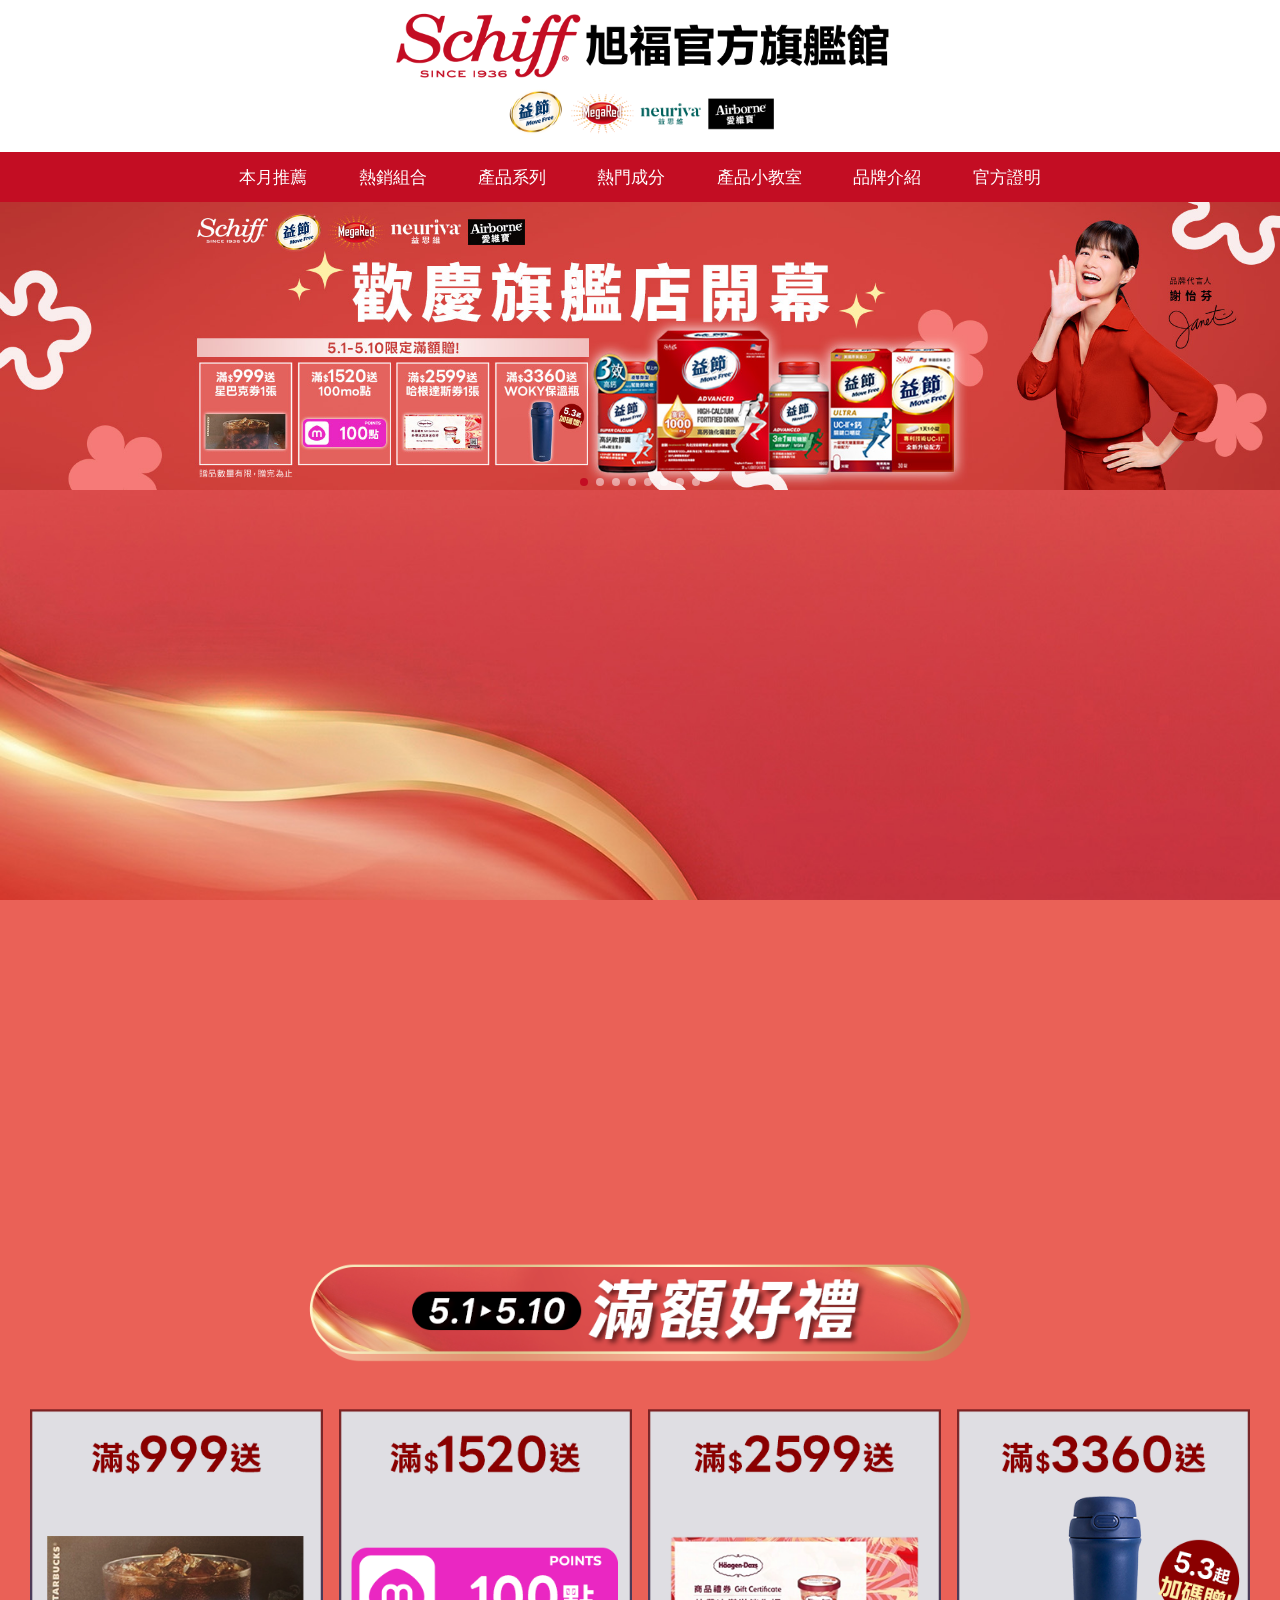
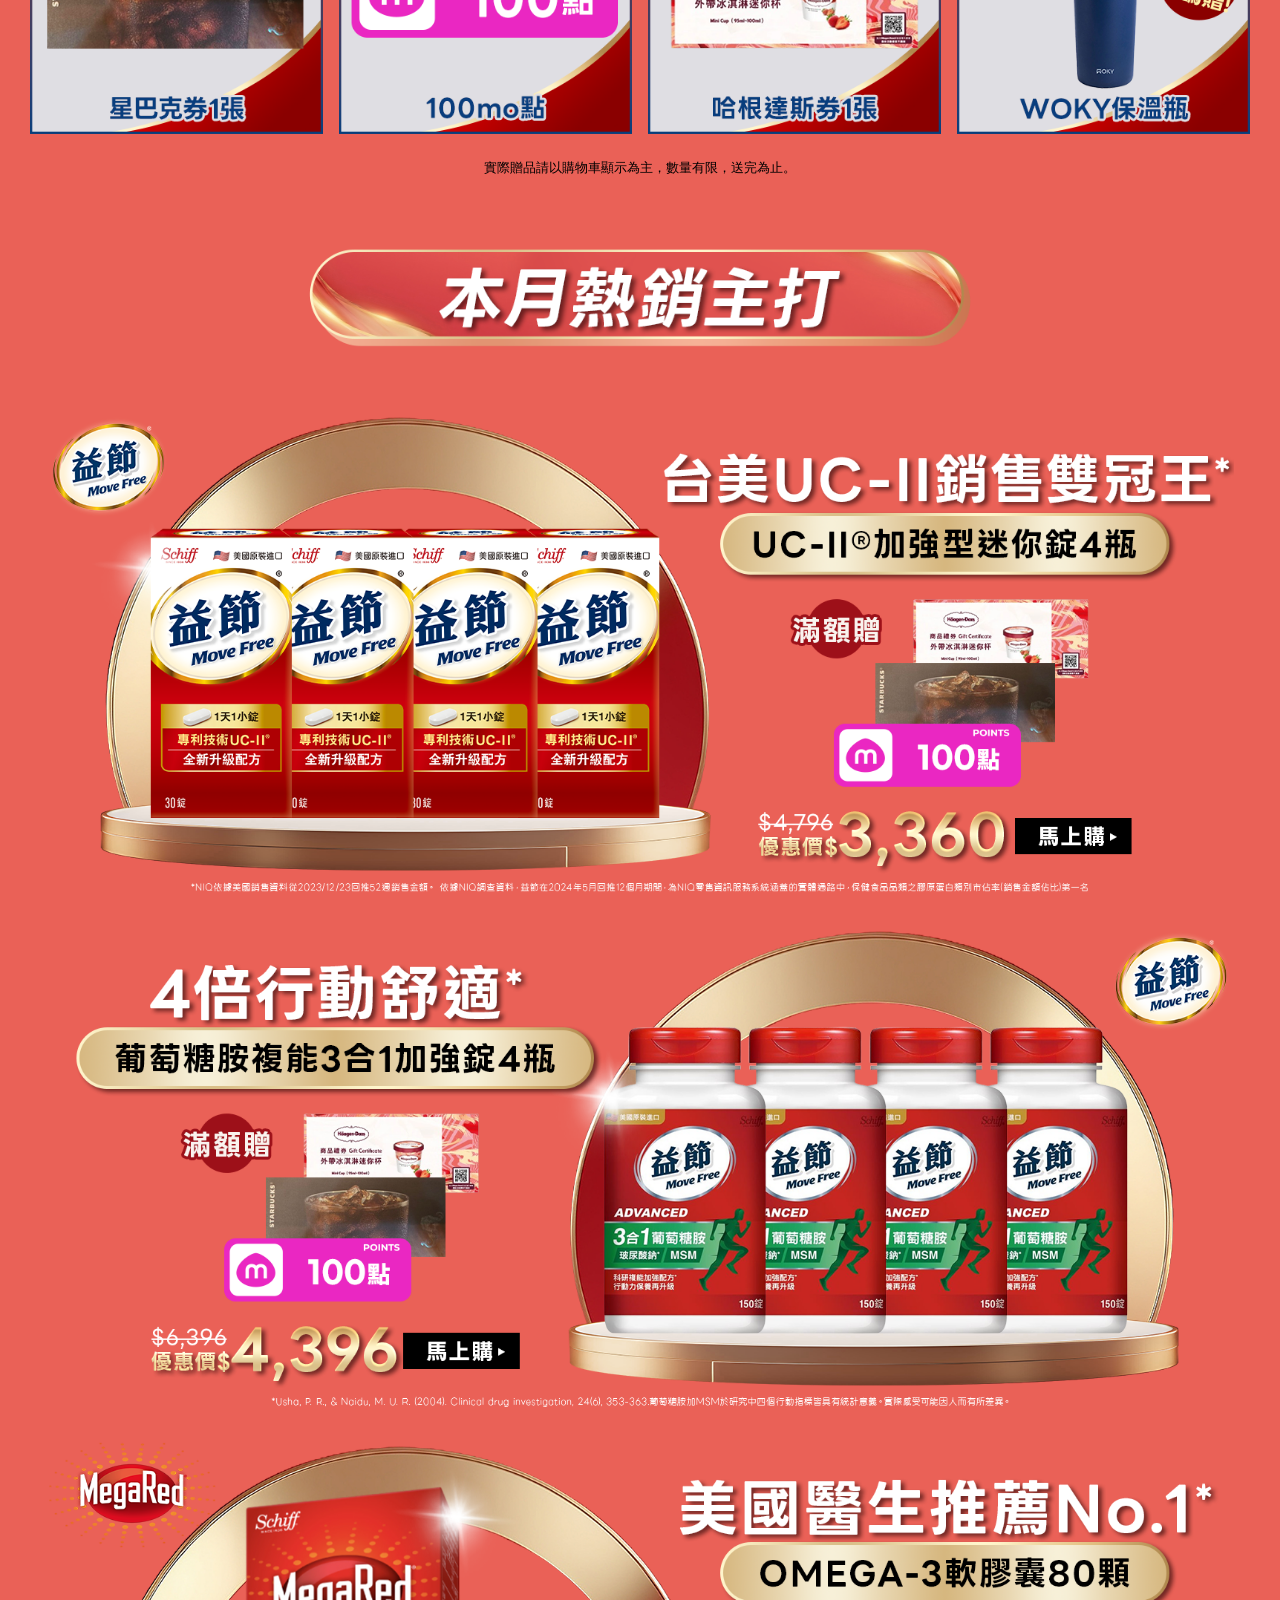
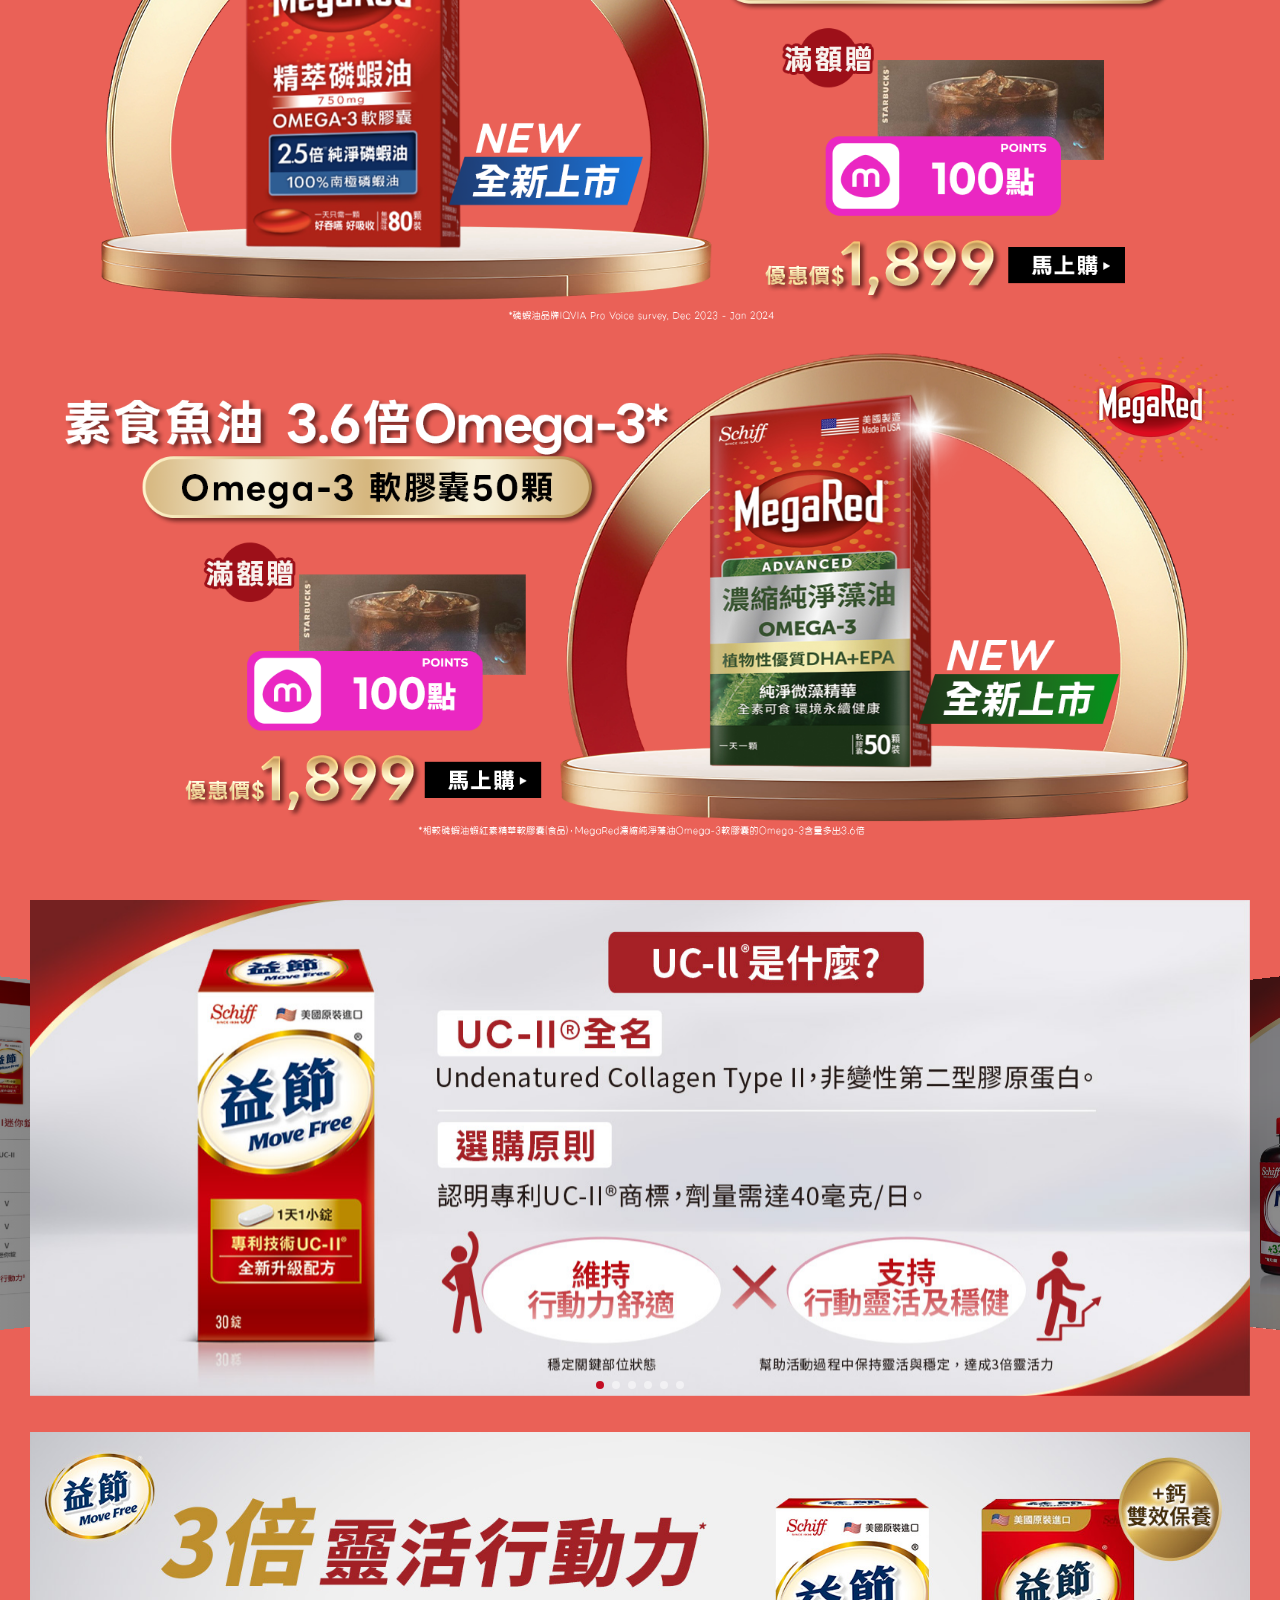
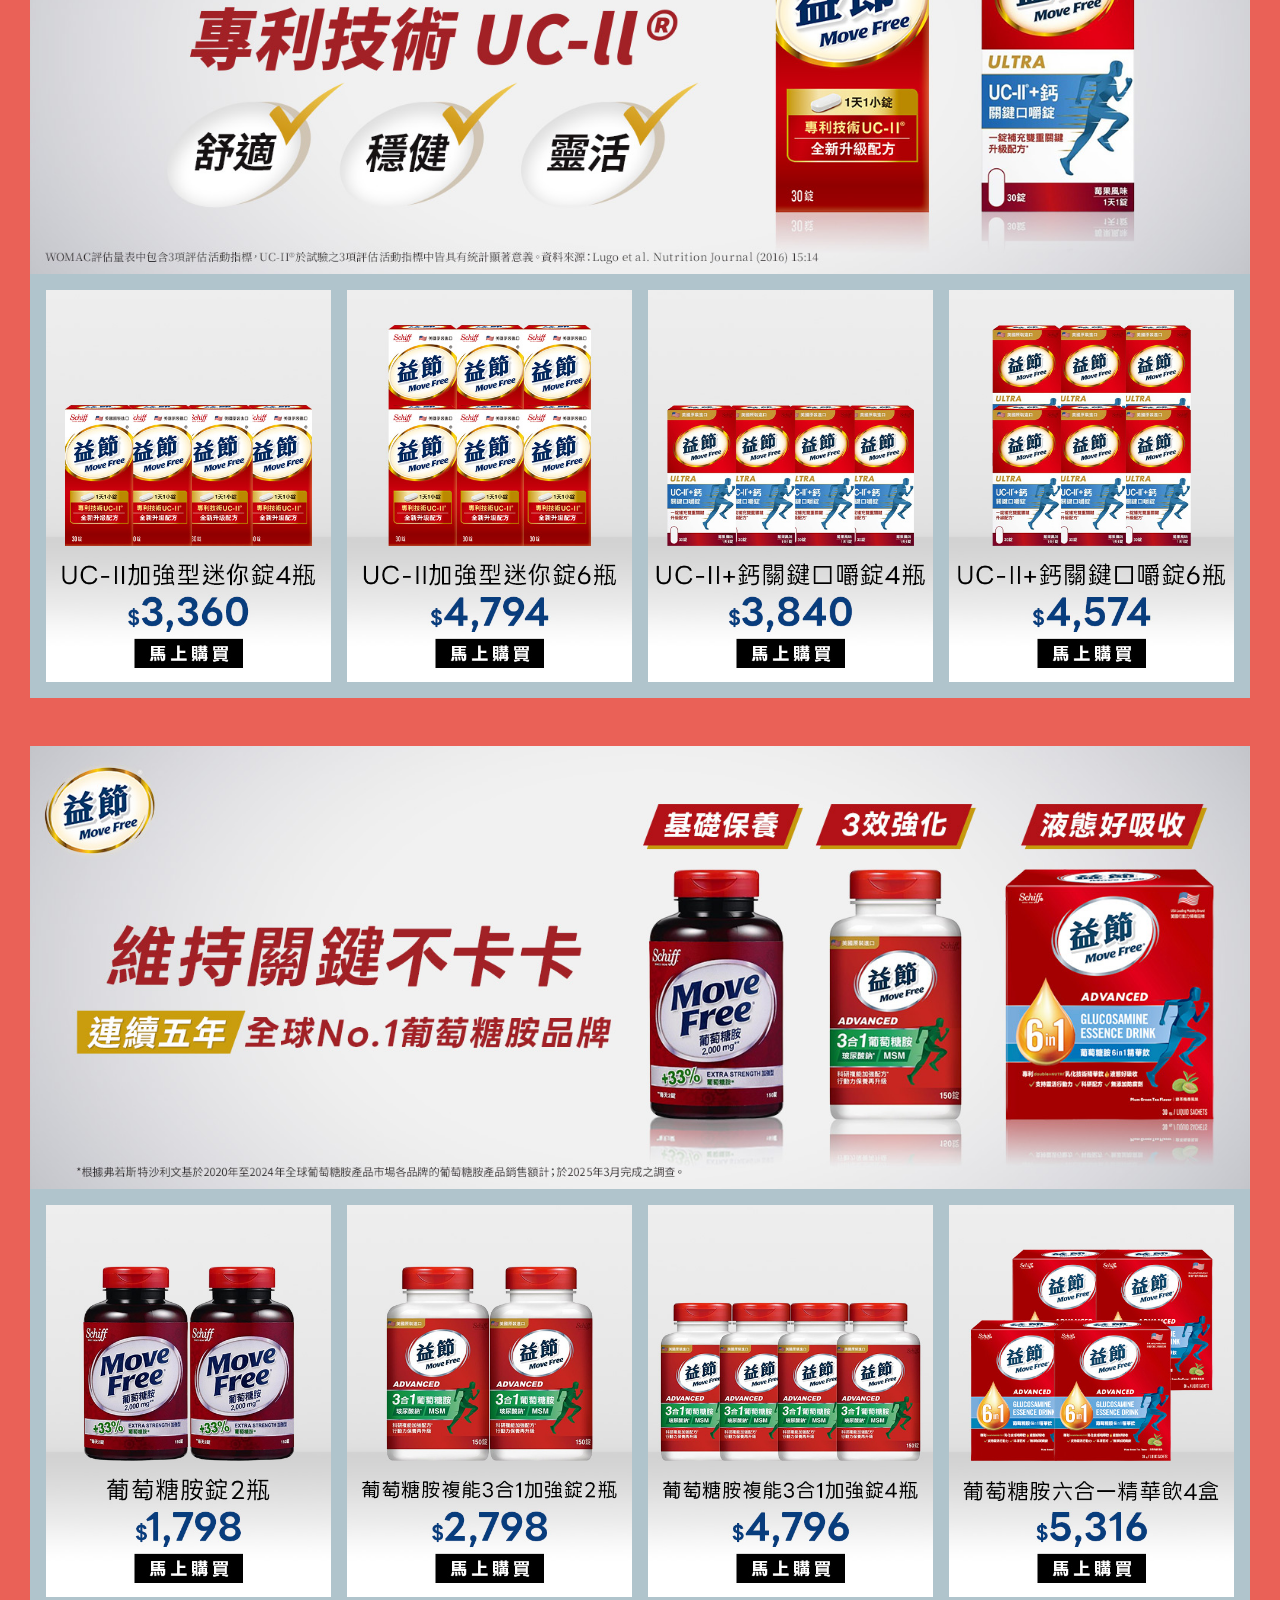
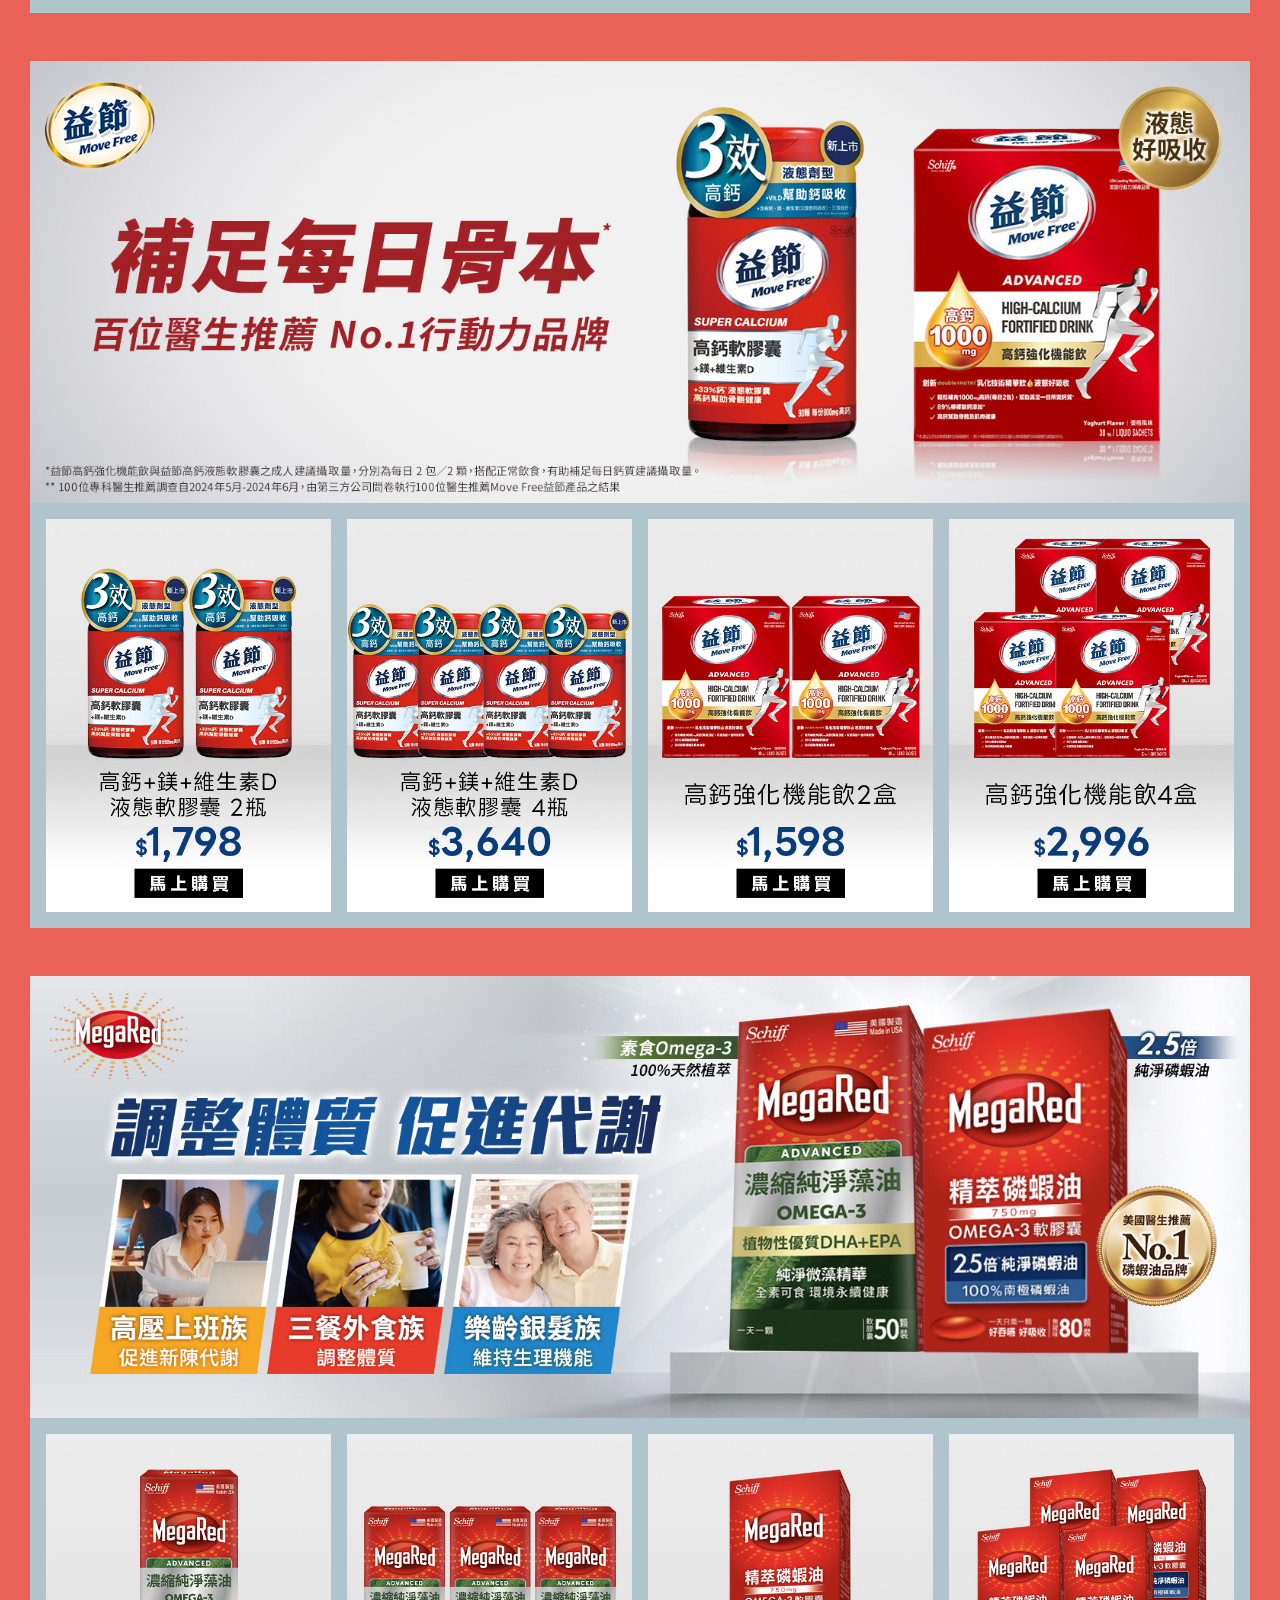
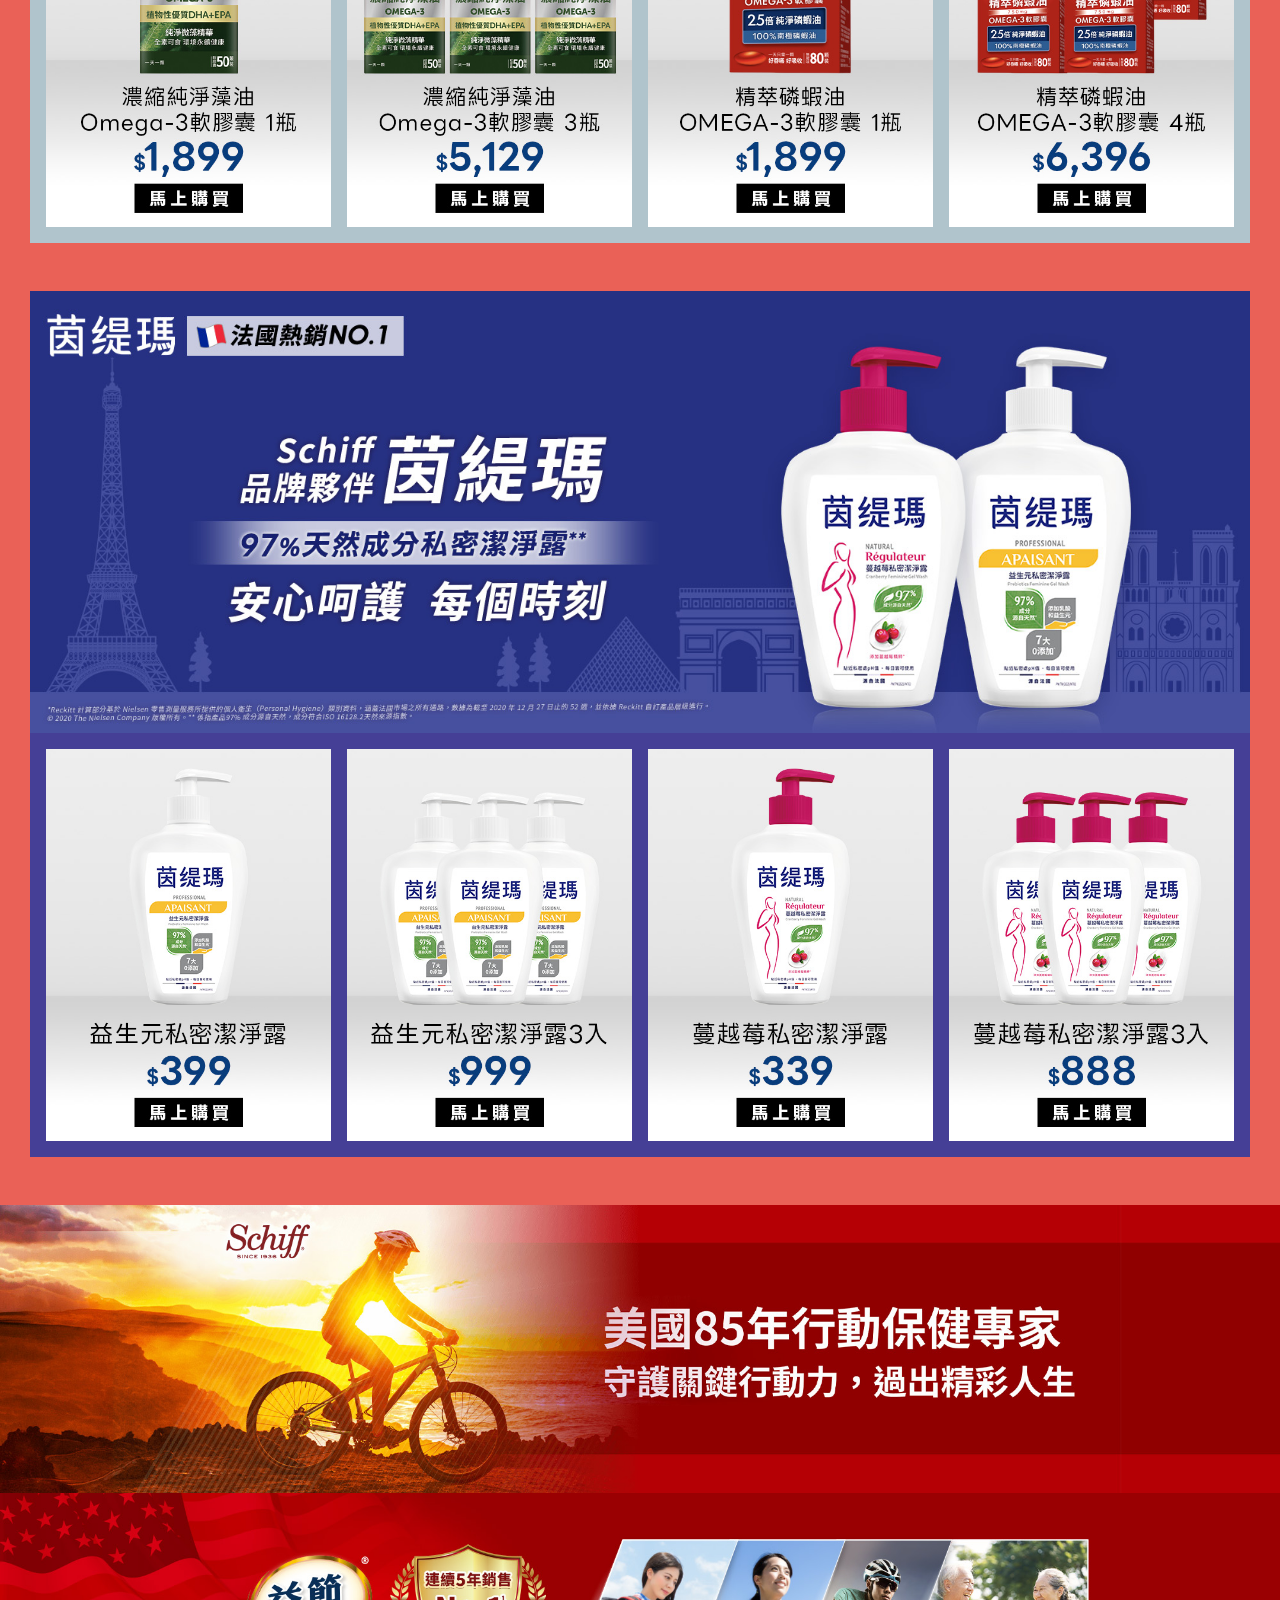
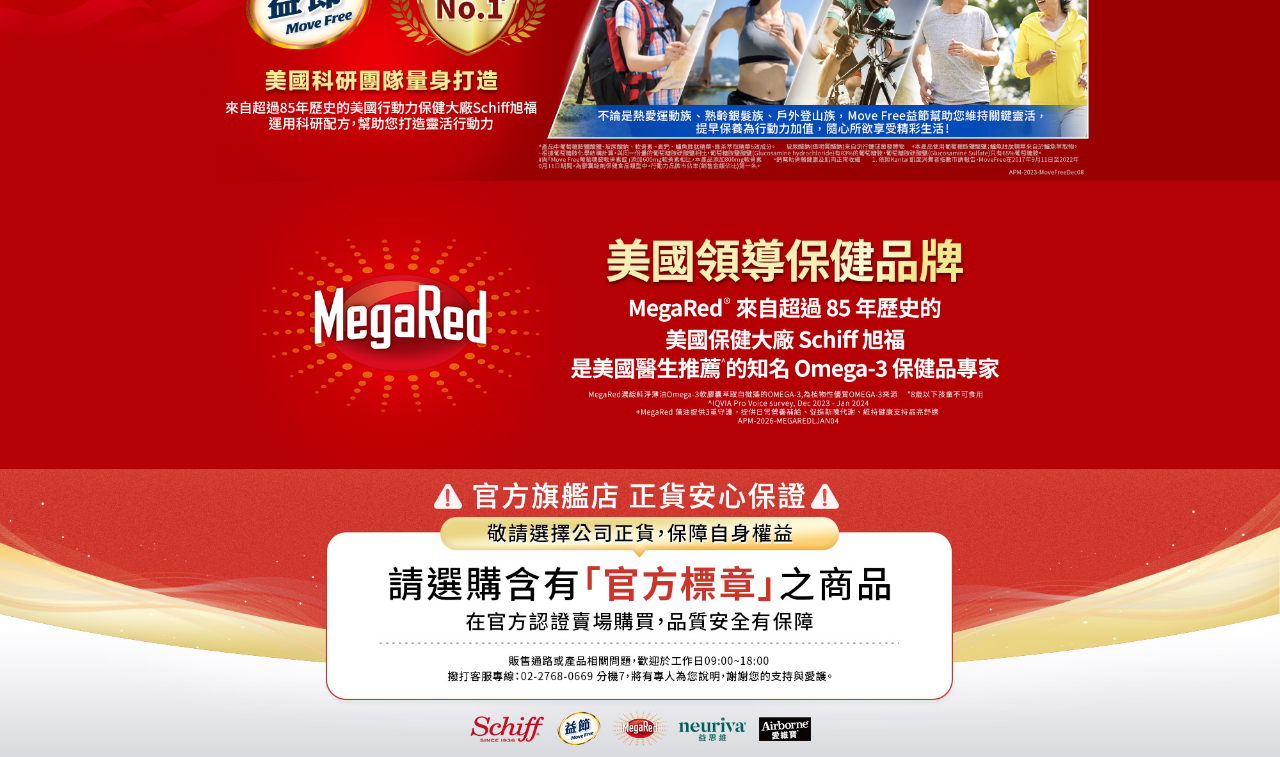
<file: index.html>
<!doctype html>
<html>

<head>
    <link rel="stylesheet" href="images/bootstrap.min.css">
    <meta property="og:title" content="Schiff 旭福｜健康保健系列">
    <meta property="og:description" content="熱銷保健品牌，心血管、關節保養、日常健康補給一次搞定">
    <meta name="google-site-verification" content="oWHKC9vvXX-SvML4k72anifnz4bisY2f6e-6GuBzCzw" />
    <meta name="viewport" content="width=device-width, initial-scale=1.0, maximum-scale=1.0, user-scalable=0">
    <meta name="apple-mobile-web-app-capable" content="yes">
    <meta name="apple-mobile-web-app-status-bar-style" content="black">
    <meta name="format-detection" content="telephone=no">
    <meta name="format-detection" content="address=no">
    <meta charset="utf-8">
    <link rel="stylesheet" href="images/swiper.min.css">
    <link rel="stylesheet" href="images/animate.min.css" />
    <link rel="stylesheet" href="images/Layout.css"><!-- momo設計使用 勿更動 -->
    <link rel="stylesheet" href="images/style_SCF.css">
    <title>Schiff 旭福品牌旗艦館-momo購物網</title>
</head>

<body>
    <div><img src="images/topBtn.png" onclick="topFunction()" id="SCFScrolltoTopBtn" class="d-none d-md-block">
    </div>
    <div class="momoStyle_WRAPPER" style="overflow: hidden!important; margin-bottom:-20px; ">
        <div class="momoStyle_mainArea">
            <!-------------網頁內容從這邊開始------------>
            <!-------------選單------------>
            <div class="container-fluid Area2000" style="background-color: #fff">
                <div class="row justify-content-center ">
                    <div class="col-md-5 col-12 p-0 m-0">
                        <img src="images/00LOGOA.png">
                    </div>
                    <div class="w-100"></div>
                    <div class="col-md-3 col-12 pb-3 m-0">
                        <img src="images/00LOGOB.png">
                    </div>
                </div>
                <div class="row justify-content-center  Area_SCFnavbar">
                    <div class="col-md-8 Area_SCFnavbar_box p-0">
                        <ul class="nav SCFnavbar nav-fill">
                            <li class="nav-item ">
                                <a class="nav-link"
                                    href="https://www.momoshop.com.tw/category/DgrpCategory.jsp?d_code=2193600002&sourcePageType=4"
                                    target="_blank">本月推薦</a>
                            </li>
                            <li class="nav-item ">
                                <a class="nav-link "
                                    href="https://www.momoshop.com.tw/category/DgrpCategory.jsp?d_code=2193600003&sourcePageType=4"
                                    target="_blank">熱銷組合</a>
                            </li>

                            <li class="nav-item dropdown ">
                                <a class="nav-link " data-toggle="dropdown" role="button" aria-haspopup="true"
                                    aria-expanded="false">產品系列</a>
                                <div class="dropdown-menu">

                                    <a class="dropdown-item"
                                        href="https://www.momoshop.com.tw/category/DgrpCategory.jsp?d_code=2193600005&sourcePageType=4"
                                        target="_blank">脈睿-循環健康</a>
                                    <a class="dropdown-item"
                                        href="https://www.momoshop.com.tw/category/DgrpCategory.jsp?d_code=2193600006&sourcePageType=4"
                                        target="_blank">益節-關鍵靈活</a>
                                    <a class="dropdown-item"
                                        href="https://www.momoshop.com.tw/category/DgrpCategory.jsp?d_code=2193600007&sourcePageType=4"
                                        target="_blank">愛維寶-保護力強化</a>
                                    <a class="dropdown-item"
                                        href="https://www.momoshop.com.tw/category/DgrpCategory.jsp?d_code=2193600008&sourcePageType=4"
                                        target="_blank">益思維-思緒清晰</a>
                                    <a class="dropdown-item"
                                        href="https://www.momoshop.com.tw/category/DgrpCategory.jsp?d_code=2193600009&sourcePageType=4"
                                        target="_blank">茵緹瑪-私密清潔</a>
                                    <a class="dropdown-item"
                                        href="https://www.momoshop.com.tw/category/DgrpCategory.jsp?d_code=2193600010&sourcePageType=4"
                                        target="_blank">舒立效-潤喉爽聲</a>
                                    <a class="dropdown-item"
                                        href="https://www.momoshop.com.tw/category/DgrpCategory.jsp?d_code=2193600018"
                                        target="_blank">滴露-日常清潔</a>
                                </div>
                            </li>
                            <li class="nav-item dropdown ">
                                <a class="nav-link" data-toggle="dropdown" role="button" aria-haspopup="true"
                                    aria-expanded="false">熱門成分</a>
                                <div class="dropdown-menu">
                                    <a class="dropdown-item"
                                        href="https://www.momoshop.com.tw/category/DgrpCategory.jsp?d_code=2193600012&sourcePageType=4"
                                        target="_blank">UC-II系列</a>
                                    <a class="dropdown-item"
                                        href="https://www.momoshop.com.tw/category/DgrpCategory.jsp?d_code=2193600013&sourcePageType=4"
                                        target="_blank">葡萄糖胺系列</a>
                                    <a class="dropdown-item"
                                        href="https://www.momoshop.com.tw/category/DgrpCategory.jsp?d_code=2193600014&sourcePageType=4"
                                        target="_blank">好吸收鈣系列</a>
                                    <a class="dropdown-item"
                                        href="https://www.momoshop.com.tw/category/DgrpCategory.jsp?d_code=2193600015&sourcePageType=4"
                                        target="_blank">薑黃素食友善</a>
                                    <a class="dropdown-item"
                                        href="https://www.momoshop.com.tw/category/DgrpCategory.jsp?d_code=2193600016&sourcePageType=4"
                                        target="_blank">OMEGA-3系列</a>
                                    <a class="dropdown-item"
                                        href="https://www.momoshop.com.tw/category/DgrpCategory.jsp?d_code=2193600017&sourcePageType=4"
                                        target="_blank">茵緹瑪私密清潔</a>
                                </div>
                            </li>
                            <div class="w-100 d-md-none d-block"></div>
                            <li class="nav-item ">
                                <a class="nav-link" href="javascript:void(0)" data-target="#nav04">產品小教室</a>
                            </li>
                            <li class="nav-item ">
                                <a class="nav-link" href="javascript:void(0)" data-target="#nav05">品牌介紹</a>
                            </li>
                            <li class="nav-item ">
                                <a class="nav-link" href="javascript:void(0)" data-target="#nav06">官方證明</a>
                            </li>
                        </ul>
                    </div>
                </div>

            </div>
            <!-------------選單 end------------>
            <!-------------月更內容 container------------>
            <!-- 01輪播 -->
            <div class="Area Area2000 FstSwiper" style="position: relative; overflow: hidden">
                <div class="swiper-wrapper">
                    <div class="swiper-slide">
                        <a href="https://www.momoshop.com.tw/category/DgrpCategory.jsp?d_code=2193600003&sourcePageType=4"
                            target="_blank" title="檔期活動">
                            <img src="images/00navC_01.jpg" alt="檔期活動" class="momoStyle_lazyload d-none d-md-block">
                            <img src="images/00navC_01m.jpg" alt="檔期活動" class="momoStyle_lazyload d-md-none d-block">
                        </a>
                    </div>

                    <div class="swiper-slide">
                        <a href="https://www.momoshop.com.tw/category/DgrpCategory.jsp?d_code=2193600012"
                            target="_blank" title="UC-II">
                            <img src="images/00navC_02.jpg" alt="UC-II" class="momoStyle_lazyload d-none d-md-block">
                            <img src="images/00navC_02m.jpg" alt="UC-II" class="momoStyle_lazyload d-md-none d-block">
                        </a>
                    </div>

                    <div class="swiper-slide">
                        <a href="https://www.momoshop.com.tw/category/DgrpCategory.jsp?d_code=2193600012"
                            target="_blank" title="UC-II加鈣">
                            <img src="images/00navC_03.jpg" alt="UC-II加鈣" class="momoStyle_lazyload d-none d-md-block">
                            <img src="images/00navC_03m.jpg" alt="UC-II加鈣" class="momoStyle_lazyload d-md-none d-block">
                        </a>
                    </div>

                    <div class="swiper-slide">
                        <a href="https://www.momoshop.com.tw/category/DgrpCategory.jsp?d_code=2193600014"
                            target="_blank" title="高鈣強化機能飲">
                            <img src="images/00navC_04.jpg" alt="高鈣強化機能飲" class="momoStyle_lazyload d-none d-md-block">
                            <img src="images/00navC_04m.jpg" alt="高鈣強化機能飲" class="momoStyle_lazyload d-md-none d-block">
                        </a>
                    </div>

                    <div class="swiper-slide">
                        <a href="https://www.momoshop.com.tw/category/DgrpCategory.jsp?d_code=2193600005"
                            target="_blank" title="濃縮純淨藻油">
                            <img src="images/00navC_05.jpg" alt="濃縮純淨藻油" class="momoStyle_lazyload d-none d-md-block">
                            <img src="images/00navC_05m.jpg" alt="濃縮純淨藻油" class="momoStyle_lazyload d-md-none d-block">
                        </a>
                    </div>

                    <div class="swiper-slide">
                        <a href="https://www.momoshop.com.tw/category/DgrpCategory.jsp?d_code=2193600005"
                            target="_blank" title="精萃磷蝦油">
                            <img src="images/00navC_06.jpg" alt="精萃磷蝦油" class="momoStyle_lazyload d-none d-md-block">
                            <img src="images/00navC_06m.jpg" alt="精萃磷蝦油" class="momoStyle_lazyload d-md-none d-block">
                        </a>
                    </div>

                    <div class="swiper-slide">
                        <a href="https://www.momoshop.com.tw/category/DgrpCategory.jsp?d_code=2193600013"
                            target="_blank" title="葡萄糖胺錠">
                            <img src="images/00navC_08.jpg" alt="葡萄糖胺錠" class="momoStyle_lazyload d-none d-md-block">
                            <img src="images/00navC_08m.jpg" alt="葡萄糖胺錠" class="momoStyle_lazyload d-md-none d-block">
                        </a>
                    </div>

                    <div class="swiper-slide">
                        <a href="https://www.momoshop.com.tw/category/DgrpCategory.jsp?d_code=2193600003&sourcePageType=4"
                            target="_blank" title="官方授權">
                            <img src="images/00navC_99.jpg" alt="官方授權" class="momoStyle_lazyload d-none d-md-block">
                            <img src="images/00navC_99m.jpg" alt="官方授權" class="momoStyle_lazyload d-md-none d-block">
                        </a>
                    </div>


                </div>
                <div class="swiper-pagination"></div>
            </div>
            <!-- 01輪播 -->

            <!-------------月更內容 container------------>
            <!-- 02影片 -->

            <div class="container Area Area1220">
                <div class="row pt-3 VDrow">
                    <div class="col-4 px-1 px-md-3 mb-3">
                        <iframe style="width: 100%; aspect-ratio: 9 / 16; border-radius: 8px;"
                            src="https://www.youtube-nocookie.com/embed/2doNcEwX6W8?si=gyD9_F59tfi68ufc"
                            title="YouTube video player" frameborder="0"
                            allow="accelerometer; autoplay; clipboard-write; encrypted-media; gyroscope; picture-in-picture; web-share"
                            referrerpolicy="strict-origin-when-cross-origin" allowfullscreen></iframe>
                    </div>

                    <div class="col-4 px-1 px-md-3 mb-3">
                        <iframe style="width: 100%; aspect-ratio: 9 / 16; border-radius: 8px;"
                            src="https://www.youtube-nocookie.com/embed/s4XWAyKHPhg?si=TOAmfZQggzVCJxuj"
                            title="YouTube video player" frameborder="0"
                            allow="accelerometer; autoplay; clipboard-write; encrypted-media; gyroscope; picture-in-picture; web-share"
                            referrerpolicy="strict-origin-when-cross-origin" allowfullscreen></iframe>
                    </div>

                    <div class="col-4 px-1 px-md-3 mb-3">
                        <iframe style="width: 100%; aspect-ratio: 9 / 16; border-radius: 8px;"
                            src="https://www.youtube-nocookie.com/embed/_s6tPRtZiH4?si=Cqj1rQIZvjQAVd6R"
                            title="YouTube video player" frameborder="0"
                            allow="accelerometer; autoplay; clipboard-write; encrypted-media; gyroscope; picture-in-picture; web-share"
                            referrerpolicy="strict-origin-when-cross-origin" allowfullscreen></iframe>
                    </div>
                </div>
            </div>
            <!-- 02影片 -->

            <div class="container Area Area1220  ">

                <!--- 02滿額贈 -->
                <div class="row justify-content-center animate__fadeInUp animate__animated wow">
                    <div class="col-md-8 col-12 col-sm-10 SCFcategorytitle py-md-4 py-3">
                        <img src="images/02bonus_title.png" alt="滿額贈好禮">
                    </div>
                    <div class="w-100"></div>
                    <div class="col mr-md-3 mr-1 p-0 SCFtransformPosition">
                        <a href="#" target="_blank">
                            <img src="images/02bonus01.png" alt="滿額贈好禮"></a>
                    </div>
                    <div class="col mr-md-3 mr-1 p-0 SCFtransformPosition">
                        <a href="#" target="_blank">
                            <img src="images/02bonus02.png" alt="滿額贈好禮"></a>
                    </div>
                    <div class="col mr-md-3 mr-1 p-0 SCFtransformPosition">
                        <a href="#" target="_blank">
                            <img src="images/02bonus03.png" alt="滿額贈好禮"></a>
                    </div>
                    <div class="col p-0 SCFtransformPosition">
                        <a href="#" target="_blank">
                            <img src="images/02bonus04.png" alt="滿額贈好禮"></a>
                    </div>
                    <div class="w-100"></div>
                    <div class="col SCFsafeText my-4">
                        實際贈品請以購物車顯示為主，數量有限，送完為止。
                    </div>
                </div>
                <!--- 02滿額贈 -->
                <!--- 03主打組 -->
                <div class="row justify-content-center ">
                    <div class="col-md-8 col-12 col-sm-10 SCFcategorytitle py-md-4 py-3">
                        <img src="images/03BOM_title.png" alt="本月熱銷主打">
                    </div>
                </div>
                <div class="row mb-md-5 mb-3 ">
                    <div class="col-12 p-md-3 p-0 animate__fadeInUp animate__animated wow SCFtransformScale">
                        <a href="https://www.momoshop.com.tw/goods/GoodsDetail.jsp?i_code=14896382" target="_blank"
                            title="本月熱銷主打">
                            <img src="images/03BOM01.png" alt="本月熱銷主打"></a>
                    </div>
                    <div class="col-12 p-md-3 p-0 animate__fadeInUp animate__animated wow SCFtransformScale">
                        <a href="https://www.momoshop.com.tw/goods/GoodsDetail.jsp?i_code=14911376" target="_blank"
                            title="葡萄糖胺">
                            <img src="images/03BOM02.png" alt="葡萄糖胺"></a>
                    </div>
                    <div class="col-12 p-md-3 p-0 animate__fadeInUp animate__animated wow SCFtransformScale">
                        <a href="https://www.momoshop.com.tw/goods/GoodsDetail.jsp?i_code=15085468" target="_blank"
                            title="精萃磷蝦油">
                            <img src="images/03BOM03.png" alt="精萃磷蝦油"></a>
                    </div>
                    <div class="col-12 p-md-3 p-0 animate__fadeInUp animate__animated wow SCFtransformScale">
                        <a href="https://www.momoshop.com.tw/goods/GoodsDetail.jsp?i_code=15168740" target="_blank"
                            title="濃縮純淨藻油">
                            <img src="images/03BOM04.png" alt="濃縮純淨藻油"></a>
                    </div>
                </div>

                <!--- 03主打組 -->
            </div>
            <!-- 04產品小教室 -->
            <div class="container Area Area1220 SecSwiper pb-3 pb-md-3" style="position: relative; overflow: hidden">
                <div class="swiper-wrapper" id="nav04">
                    <div class="swiper-slide">
                        <a href="#" target="_blank" title="UC-II是什麼">
                            <img src="images/04swiper01.jpg" alt="UC-II是什麼" class="d-none d-md-block">
                            <img src="images/04swiper01m.jpg" alt="UC-II是什麼" class="d-block d-md-none">
                        </a>
                    </div>
                    <div class="swiper-slide">
                        <a href="#" target="_blank" title="UC-II跟葡萄糖胺的差異">
                            <img src="images/04swiper02.jpg" alt="UC-II跟葡萄糖胺的差異" class="d-none d-md-block">
                            <img src="images/04swiper02m.jpg" alt="UC-II跟葡萄糖胺的差異" class="d-block d-md-none">
                        </a>
                    </div>
                    <div class="swiper-slide">
                        <a href="#" target="_blank" title="與他牌UC-II的差異">
                            <img src="images/04swiper03.jpg" alt="與他牌UC-II的差異" class="d-none d-md-block">
                            <img src="images/04swiper03m.jpg" alt="與他牌UC-II的差異" class="d-block d-md-none">
                        </a>
                    </div>
                    <div class="swiper-slide">
                        <a href="#" target="_blank" title="鈣的差異">
                            <img src="images/04swiper05.jpg" alt="鈣的差異" class="d-none d-md-block">
                            <img src="images/04swiper05m.jpg" alt="鈣的差異" class="d-block d-md-none">
                        </a>
                    </div>
                    <div class="swiper-slide">
                        <a href="#" target="_blank" title="與他牌鈣的差異">
                            <img src="images/04swiper06.jpg" alt="與他牌鈣的差異" class="d-none d-md-block">
                            <img src="images/04swiper06m.jpg" alt="與他牌鈣的差異" class="d-block d-md-none">
                        </a>
                    </div>
                    <div class="swiper-slide">
                        <a href="#" target="_blank" title="產品比較表">
                            <img src="images/04swiper07.jpg" alt="產品比較表" class="d-none d-md-block">
                            <img src="images/04swiper07m.jpg" alt="產品比較表" class="d-block d-md-none">
                        </a>
                    </div>

                </div>
                <div class="swiper-pagination"></div>
            </div>
            <!-- 04產品小教室 -->
            <!--- 05一帶四-->

            <div class="container Area Area1220  ">

                <!--- 一帶四-->
                <div class="row justify-content-center mb-md-5 mb-3 pb-1 pb-md-3 animate__fadeInUp animate__animated wow"
                    style="background-color:#b0c4cc;">
                    <div class="col-12 p-0 mb-1 mb-md-3 ">
                        <a href="#" target="_blank" title="UC-II系列">
                            <img src="images/05cateBN01.jpg" alt="UC-II系列"></a>
                    </div>
                    <div class="w-100"></div>
                    <div class="col-md col-6 p-md-0 p-1 m-0 mx-md-3 SCFtransformScale">
                        <a href="https://www.momoshop.com.tw/goods/GoodsDetail.jsp?i_code=14896382" target="_blank"
                            title="#">
                            <img src="images/05A1.jpg" alt="#">
                        </a>
                    </div>
                    <div class="col-md col-6 p-md-0 p-1 mr-0 mr-md-3 SCFtransformScale">
                        <a href="https://www.momoshop.com.tw/goods/GoodsDetail.jsp?i_code=14944494" target="_blank"
                            title="#">
                            <img src="images/05A2.jpg" alt="#">
                        </a>
                    </div>
                    <div class="col-md col-6 p-md-0 p-1 mx-0 ml-md-0 mr-md-3 SCFtransformScale">
                        <a href="https://www.momoshop.com.tw/goods/GoodsDetail.jsp?i_code=14905196" target="_blank"
                            title="#">
                            <img src="images/05A3.jpg" alt="#">
                        </a>
                    </div>
                    <div class="col-md col-6 p-md-0 p-1 mr-0 mr-md-3 SCFtransformScale">
                        <a href="https://www.momoshop.com.tw/goods/GoodsDetail.jsp?i_code=14996965" target="_blank"
                            title="#">
                            <img src="images/05A4.jpg" alt="#">
                        </a>
                    </div>
                </div>
                <!--- 一帶四-->
                <!--- 一帶四-->
                <div class="row justify-content-center mb-md-5 mb-3 pb-1 pb-md-3 animate__fadeInUp animate__animated wow"
                    style="background-color:#b0c4cc;">
                    <div class="col-12 p-0 mb-1 mb-md-3 ">
                        <a href="#" target="_blank" title="葡萄糖胺系列">
                            <img src="images/05cateBN02.jpg" alt="葡萄糖胺系列"></a>
                    </div>
                    <div class="w-100"></div>
                    <div class="col-md col-6 p-md-0 p-1 m-0 mx-md-3 SCFtransformScale">
                        <a href="https://www.momoshop.com.tw/goods/GoodsDetail.jsp?i_code=14939165" target="_blank"
                            title="#">
                            <img src="images/05B1.jpg" alt="#">
                        </a>
                    </div>
                    <div class="col-md col-6 p-md-0 p-1 mr-0 mr-md-3 SCFtransformScale">
                        <a href="https://www.momoshop.com.tw/goods/GoodsDetail.jsp?i_code=14980508" target="_blank"
                            title="#">
                            <img src="images/05B2.jpg" alt="#">
                        </a>
                    </div>
                    <div class="col-md col-6 p-md-0 p-1 mx-0 ml-md-0 mr-md-3 SCFtransformScale">
                        <a href="https://www.momoshop.com.tw/goods/GoodsDetail.jsp?i_code=14911376" target="_blank"
                            title="#">
                            <img src="images/05B3.jpg" alt="#">
                        </a>
                    </div>
                    <div class="col-md col-6 p-md-0 p-1 mr-0 mr-md-3 SCFtransformScale">
                        <a href="https://www.momoshop.com.tw/goods/GoodsDetail.jsp?i_code=14944497" target="_blank"
                            title="#">
                            <img src="images/05B4.jpg" alt="#">
                        </a>
                    </div>
                </div>
                <!--- 一帶四-->
                <!--- 一帶四-->
                <div class="row justify-content-center mb-md-5 mb-3 pb-1 pb-md-3 animate__fadeInUp animate__animated wow"
                    style="background-color:#b0c4cc;">
                    <div class="col-12 p-0 mb-1 mb-md-3 ">
                        <a href="#" target="_blank" title="高鈣系列">
                            <img src="images/05cateBN03.jpg" alt="高鈣系列"></a>
                    </div>
                    <div class="w-100"></div>
                    <div class="col-md col-6 p-md-0 p-1 m-0 mx-md-3 SCFtransformScale">
                        <a href="https://www.momoshop.com.tw/goods/GoodsDetail.jsp?i_code=15074819" target="_blank"
                            title="#">
                            <img src="images/05C1.jpg" alt="#">
                        </a>
                    </div>
                    <div class="col-md col-6 p-md-0 p-1 mr-0 mr-md-3 SCFtransformScale">
                        <a href="https://www.momoshop.com.tw/goods/GoodsDetail.jsp?i_code=14905197" target="_blank"
                            title="#">
                            <img src="images/05C2.jpg" alt="#">
                        </a>
                    </div>
                    <div class="col-md col-6 p-md-0 p-1 mx-0 ml-md-0 mr-md-3 SCFtransformScale">
                        <a href="https://www.momoshop.com.tw/goods/GoodsDetail.jsp?i_code=14939162" target="_blank"
                            title="#">
                            <img src="images/05C3.jpg" alt="#">
                        </a>
                    </div>
                    <div class="col-md col-6 p-md-0 p-1 mr-0 mr-md-3 SCFtransformScale">
                        <a href="https://www.momoshop.com.tw/goods/GoodsDetail.jsp?i_code=14900574 " target="_blank"
                            title="#">
                            <img src="images/05C4.jpg" alt="#">
                        </a>
                    </div>
                </div>
                <!--- 一帶四-->
                <!--- 一帶四-->
                <div class="row justify-content-center mb-md-5 mb-3 pb-1 pb-md-3 animate__fadeInUp animate__animated wow"
                    style="background-color:#b0c4cc;">
                    <div class="col-12 p-0 mb-1 mb-md-3 ">
                        <a href="#" target="_blank" title="MegaRed">
                            <img src="images/05cateBN04.jpg" alt="MegaRed"></a>
                    </div>
                    <div class="w-100"></div>
                    <div class="col-md col-6 p-md-0 p-1 m-0 mx-md-3 SCFtransformScale">
                        <a href="https://www.momoshop.com.tw/goods/GoodsDetail.jsp?i_code=15168740" target="_blank"
                            title="#">
                            <img src="images/05D1.jpg" alt="#">
                        </a>
                    </div>
                    <div class="col-md col-6 p-md-0 p-1 mr-0 mr-md-3 SCFtransformScale">
                        <a href="https://www.momoshop.com.tw/category/DgrpCategory.jsp?d_code=2193600005&sourcePageType=4"
                            target="_blank" title="#">
                            <img src="images/05D2.jpg" alt="#">
                        </a>
                    </div>
                    <div class="col-md col-6 p-md-0 p-1 mx-0 ml-md-0 mr-md-3 SCFtransformScale">
                        <a href="https://www.momoshop.com.tw/goods/GoodsDetail.jsp?i_code=15085468" target="_blank"
                            title="#">
                            <img src="images/05D3.jpg" alt="#">
                        </a>
                    </div>
                    <div class="col-md col-6 p-md-0 p-1 mr-0 mr-md-3 SCFtransformScale">
                        <a href="https://www.momoshop.com.tw/goods/GoodsDetail.jsp?i_code=15085462" target="_blank"
                            title="#">
                            <img src="images/05D4.jpg" alt="#">
                        </a>
                    </div>
                </div>
                <!--- 一帶四-->
                <!--- 一帶四-->
                <div class="row justify-content-center mb-md-5 mb-3 pb-1 pb-md-3 animate__fadeInUp animate__animated wow"
                    style="background-color:#453f96;">
                    <div class="col-12 p-0 mb-1 mb-md-3 ">
                        <a href="#" target="_blank" title="茵緹瑪">
                            <img src="images/05cateBN05.jpg" alt="茵緹瑪"></a>
                    </div>
                    <div class="w-100"></div>
                    <div class="col-md col-6 p-md-0 p-1 m-0 mx-md-3 SCFtransformScale">
                        <a href="https://www.momoshop.com.tw/goods/GoodsDetail.jsp?i_code=15190212" target="_blank"
                            title="#">
                            <img src="images/05E1.jpg" alt="#">
                        </a>
                    </div>
                    <div class="col-md col-6 p-md-0 p-1 mr-0 mr-md-3 SCFtransformScale">
                        <a href="https://www.momoshop.com.tw/category/DgrpCategory.jsp?d_code=2193600009&sourcePageType=4"
                            target="_blank" title="#">
                            <img src="images/05E2.jpg" alt="#">
                        </a>
                    </div>
                    <div class="col-md col-6 p-md-0 p-1 mx-0 ml-md-0 mr-md-3 SCFtransformScale">
                        <a href="https://www.momoshop.com.tw/goods/GoodsDetail.jsp?i_code=15190214" target="_blank"
                            title="#">
                            <img src="images/05E3.jpg" alt="#">
                        </a>
                    </div>
                    <div class="col-md col-6 p-md-0 p-1 mr-0 mr-md-3 SCFtransformScale">
                        <a href="https://www.momoshop.com.tw/category/DgrpCategory.jsp?d_code=2193600009&sourcePageType=4"
                            target="_blank" title="#">
                            <img src="images/05E4.jpg" alt="#">
                        </a>
                    </div>
                </div>
                <!--- 一帶四-->

            </div>
            <!--- 05一帶四-->

            <!-------------月更內容 container------------>
            <!-- 98頁尾 -->
            <div class="container-fluid Area Area2000 no-gutters">
                <!--- -->
                <div class="row justify-content-center">
                    <div class="col-12 p-0" id="nav05">
                        <a href="https://www.momoshop.com.tw/category/DgrpCategory.jsp?d_code=2193600003&sourcePageType=4"
                            target="_blank" title="SCHIFF家族">
                            <img src="images/98CTA01.jpg" alt="SCHIFF家族" class="d-none d-md-block">
                            <img src="images/98CTA01m.jpg" alt="SCHIFF家族" class="d-md-none d-block">
                        </a>
                    </div>

                    <div class="col-12 p-0">
                        <a href="https://www.momoshop.com.tw/category/DgrpCategory.jsp?d_code=2193600006"
                            target="_blank" title="益節官方介紹">
                            <img src="images/98CTA02.jpg" alt="益節官方介紹" class="d-none d-md-block">
                            <img src="images/98CTA02m.jpg" alt="益節官方介紹" class="d-md-none d-block">
                        </a>
                    </div>

                    <div class="col-12 p-0">
                        <a href="https://www.momoshop.com.tw/category/DgrpCategory.jsp?d_code=2193600005"
                            target="_blank" title="MegaRed官方介紹">
                            <img src="images/98CTA03.jpg" alt="MegaRed官方介紹" class="d-none d-md-block">
                            <img src="images/98CTA03m.jpg" alt="MegaRed官方介紹" class="d-md-none d-block">
                        </a>
                    </div>
                    <div class="col-12 p-0" id="nav06">
                        <a href="https://www.momoshop.com.tw/category/DgrpCategory.jsp?d_code=2193600003&sourcePageType=4"
                            target="_blank" title="官方授權">
                            <img src="images/00navC_99.jpg" alt="官方授權" class="d-none d-md-block">
                            <img src="images/00navC_99m.jpg" alt="官方授權" class="d-md-none d-block">
                        </a>
                    </div>

                </div>
                <!--- -->
            </div>
            <!-- 98頁尾 -->

            <!-- ----------網頁內容到這邊結束------------>
        </div>
    </div>
    <!-- ----------default setting------------>
    <script src="images/swiper.min.js"></script>
    <script src="images/jquery-3.6.0.min.js"></script>
    <script src="images/bootstrap.bundle.js"></script>
    <script src="images/owl.carousel.min.js"></script>
    <script src="images/body.js"></script>
    <script src="images/lazyload.min.js"></script>
    <script src="images/wow.min.js"></script>
    <script>
        new WOW().init();
    </script>
    <script>
        //TOP BTN
        //Get the button:
        mybutton = document.getElementById("SCFScrolltoTopBtn");

        // When the user scrolls down 20px from the top of the document, show the button
        window.onscroll = function () {
            scrollFunction()
        };

        function scrollFunction() {
            if (document.body.scrollTop > 20 || document.documentElement.scrollTop > 20) {
                mybutton.style.opacity = "1";
            } else {
                mybutton.style.opacity = "0";
            }
        }
        // When the user clicks on the button, scroll to the top of the document
        function topFunction() {
            document.body.scrollTop = 0; // For Safari
            document.documentElement.scrollTop = 0; // For Chrome, Firefox, IE and Opera
        }
    </script>
    <!--
	<script>
		$(document).ready(function () {
			$.fn.snow({ minSize: 1, maxSize: 10, newOn: 300, flakeColor: '#FFFFFF' });
		});
	</script>-->

    <script>
        $('.nav-link').on('click', function (e) {
            e.preventDefault();

            var target = $(this).data('target');

            $('html, body').animate({
                scrollTop: $(target).offset().top - 80
            }, 500);

        });
    </script>
    <script>
        var FstSwiper = new Swiper('.FstSwiper', {

            //★5.2.1★小圓點【基本】-白點swiper-pagination-white, 黑點swiper-pagination-black
            pagination: {
                el: '.FstSwiper .swiper-pagination',
                clickable: true, //觸擊切換
            },
            //★5.2.1★左右切換-白色箭頭swiper-button-white, 黑色箭頭swiper-button-black  
            navigation: {
                nextEl: '.FstSwiper .swiper-button-next',
                prevEl: '.FstSwiper .swiper-button-prev',
            },
            //★5.2.1★自動撥放
            autoplay: {
                delay: 5000,
                disableOnInteraction: false, //觸擊後不再自動輪播
            },
            //★5.2.1★切換特效(淡化)
            effect: 'slide', //切換特效 fade(淡化) cube(立方體) coverflow(3D) flip(翻牌) slide(一般)
            fadeEffect: {
                crossFade: true //打開自動淡出
            },
            //排版
            slidesPerView: 1, //顯示幾個
            slidesPerGroup: 1, //一次切換幾個
            spaceBetween: 0, //間距
            loop: true,
        });
        var FstSwiper = new Swiper('.SecSwiper', {

            //★5.2.1★小圓點【基本】-白點swiper-pagination-white, 黑點swiper-pagination-black
            pagination: {
                el: '.SecSwiper .swiper-pagination',
                clickable: true, //觸擊切換
            },
            //★5.2.1★左右切換-白色箭頭swiper-button-white, 黑色箭頭swiper-button-black  
            navigation: {
                nextEl: '.SecSwiper .swiper-button-next',
                prevEl: '.SecSwiper .swiper-button-prev',
            },
            //★5.2.1★自動撥放
            autoplay: {
                delay: 5000,
                disableOnInteraction: false, //觸擊後不再自動輪播
            },
            //★5.2.1★切換特效(淡化)
            effect: 'coverflow', //切換特效 fade(淡化) cube(立方體) coverflow(3D) flip(翻牌) slide(一般)
            fadeEffect: {
                crossFade: true //打開自動淡出
            },
            //排版
            slidesPerView: 1, //顯示幾個
            slidesPerGroup: 1, //一次切換幾個
            spaceBetween: 0, //間距
            loop: true,
        });
    </script>
    <script>
        $(function () {
            // 1. 拔除 Bootstrap 原生的 data-toggle
            $('.SCFnavbar .nav-item.dropdown > a').removeAttr('data-toggle');

            // 2. 點擊控制
            $('.SCFnavbar .nav-item.dropdown > a').on('click', function (e) {

                if ($(window).width() <= 767) {
                    e.preventDefault();

                    var $parent = $(this).parent('.dropdown');
                    var isAlreadyOpen = $parent.hasClass('show');

                    $('.SCFnavbar .dropdown').removeClass('show');

                    if (!isAlreadyOpen) {
                        $parent.addClass('show');
                    }
                }
            });

            // 3. 滾動自動收起
            $(window).on('scroll', function () {

                if ($(window).width() <= 767) {

                    var scrollTop = $(this).scrollTop();
                    var triggerHeight = $(window).height() / 3;

                    if (scrollTop > triggerHeight) {
                        $('.SCFnavbar .dropdown').removeClass('show');
                    }
                }
            });
        });
        document.querySelectorAll('a[href^="#"]').forEach(anchor => {
            anchor.addEventListener('click', function (e) {
                e.preventDefault(); // 關鍵：阻止網址跳轉與閃爍

                const targetId = this.getAttribute('href');
                // 排除掉只有 "#" 的空連結
                if (targetId === "#") return;

                const targetElement = document.querySelector(targetId);

                if (targetElement) {
                    // 計算目標位置，-80 是預留上方選單的高度，可自行調整
                    const offsetTop = targetElement.getBoundingClientRect().top + window.pageYOffset - 80;

                    window.scrollTo({
                        top: offsetTop,
                        behavior: 'smooth'
                    });
                }
            });
        });
    </script>

</body>

</html>
</file>
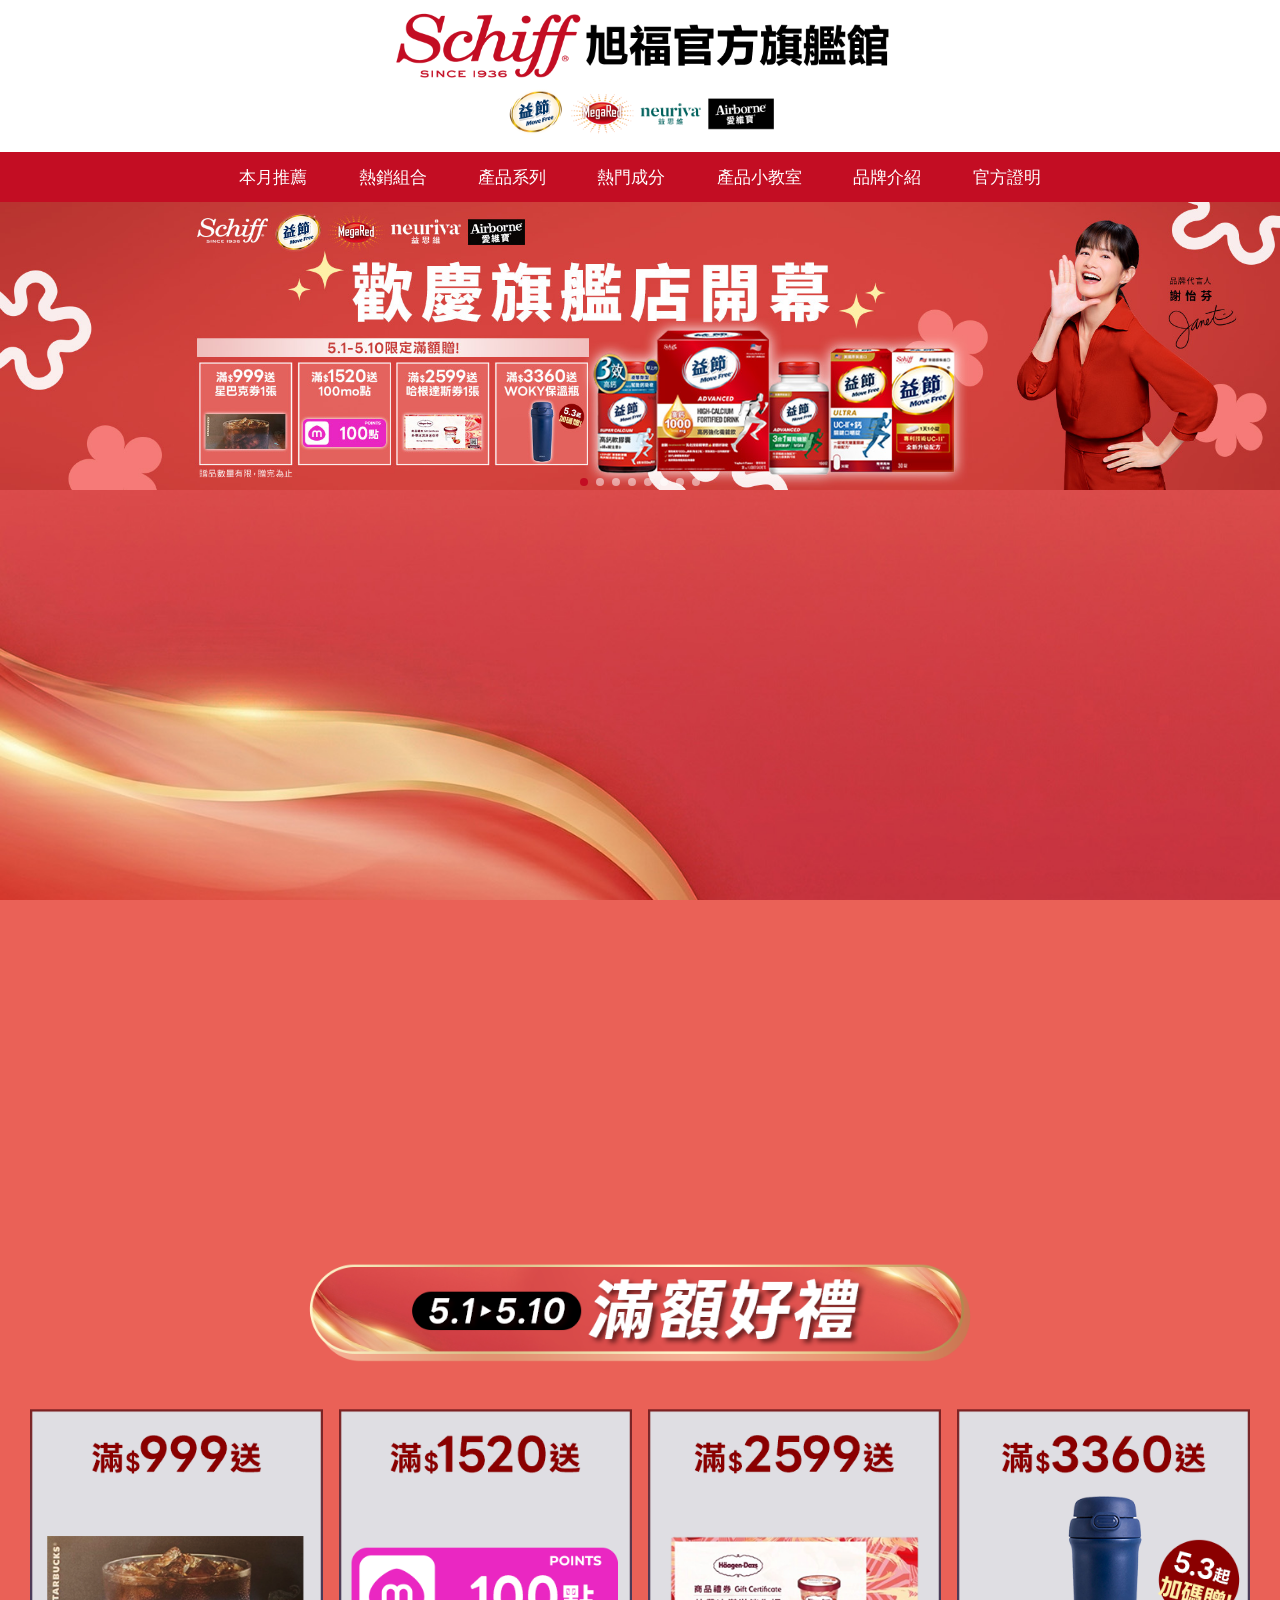
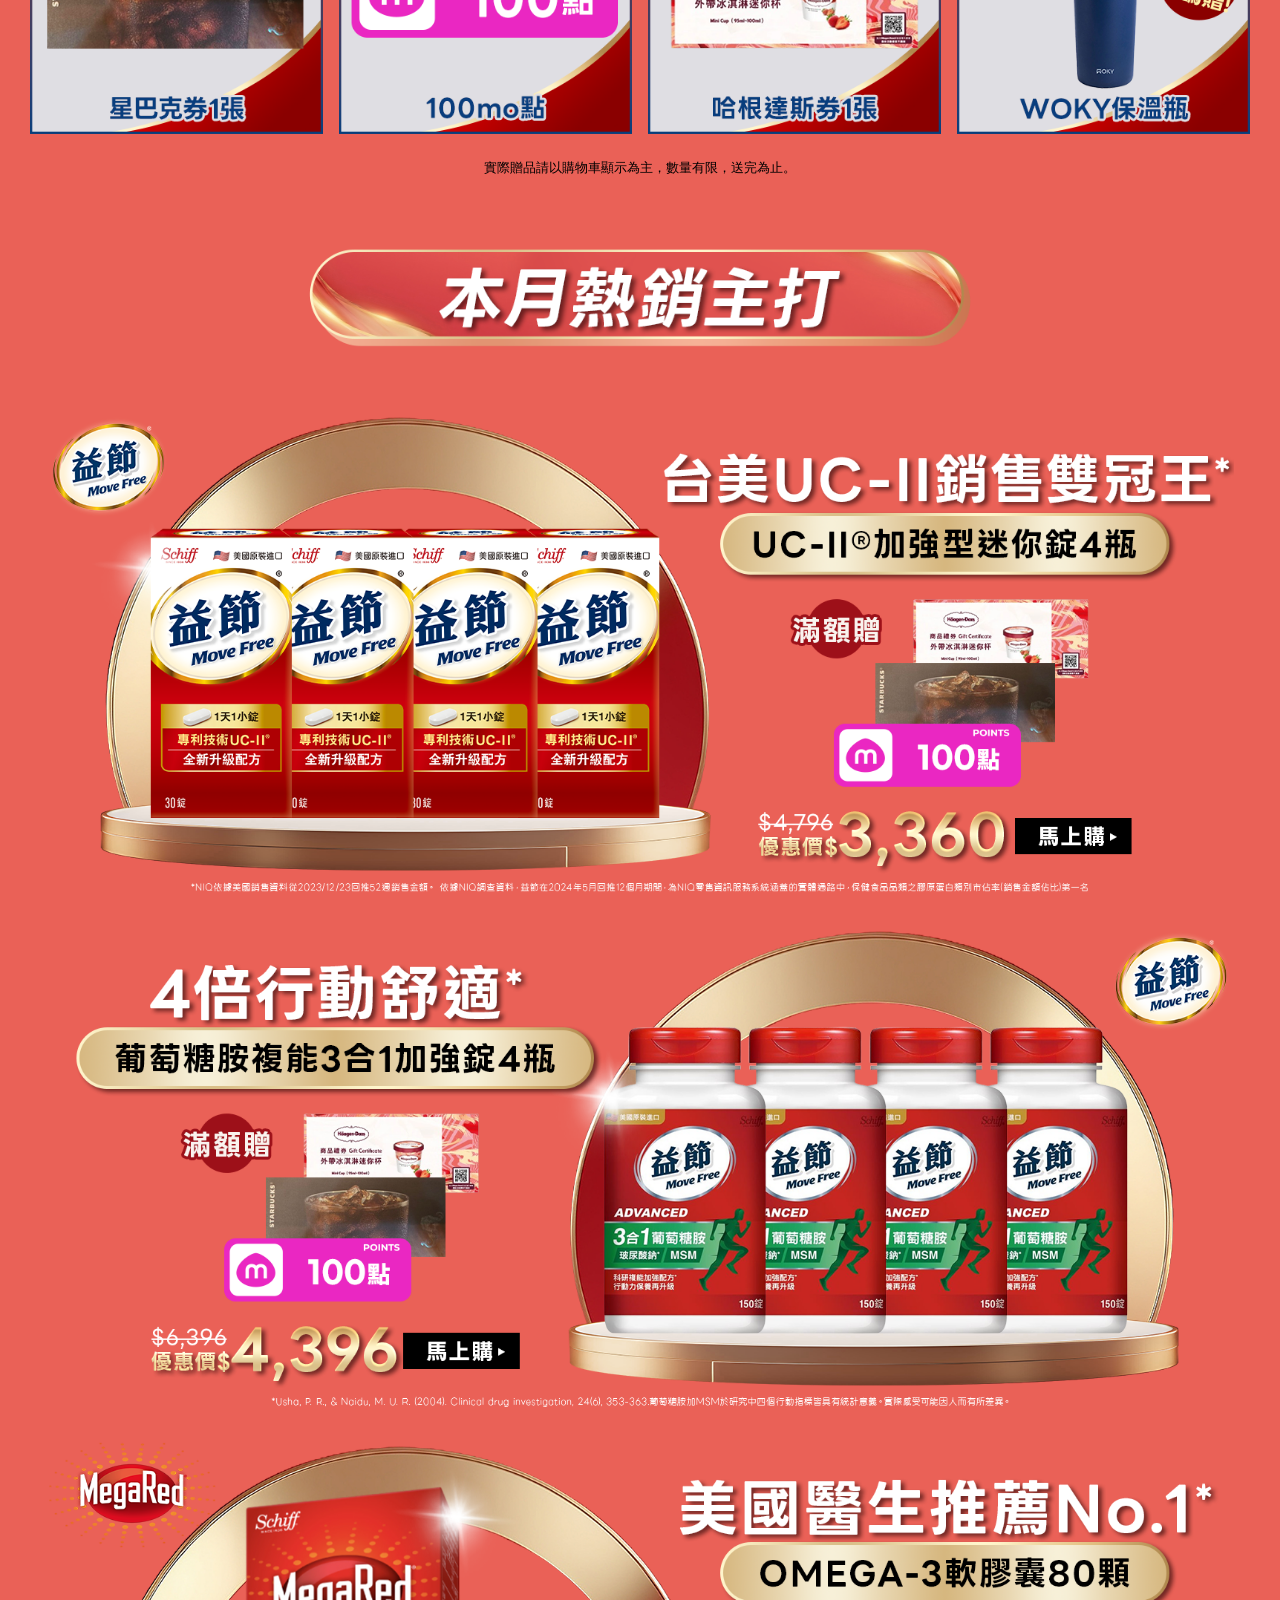
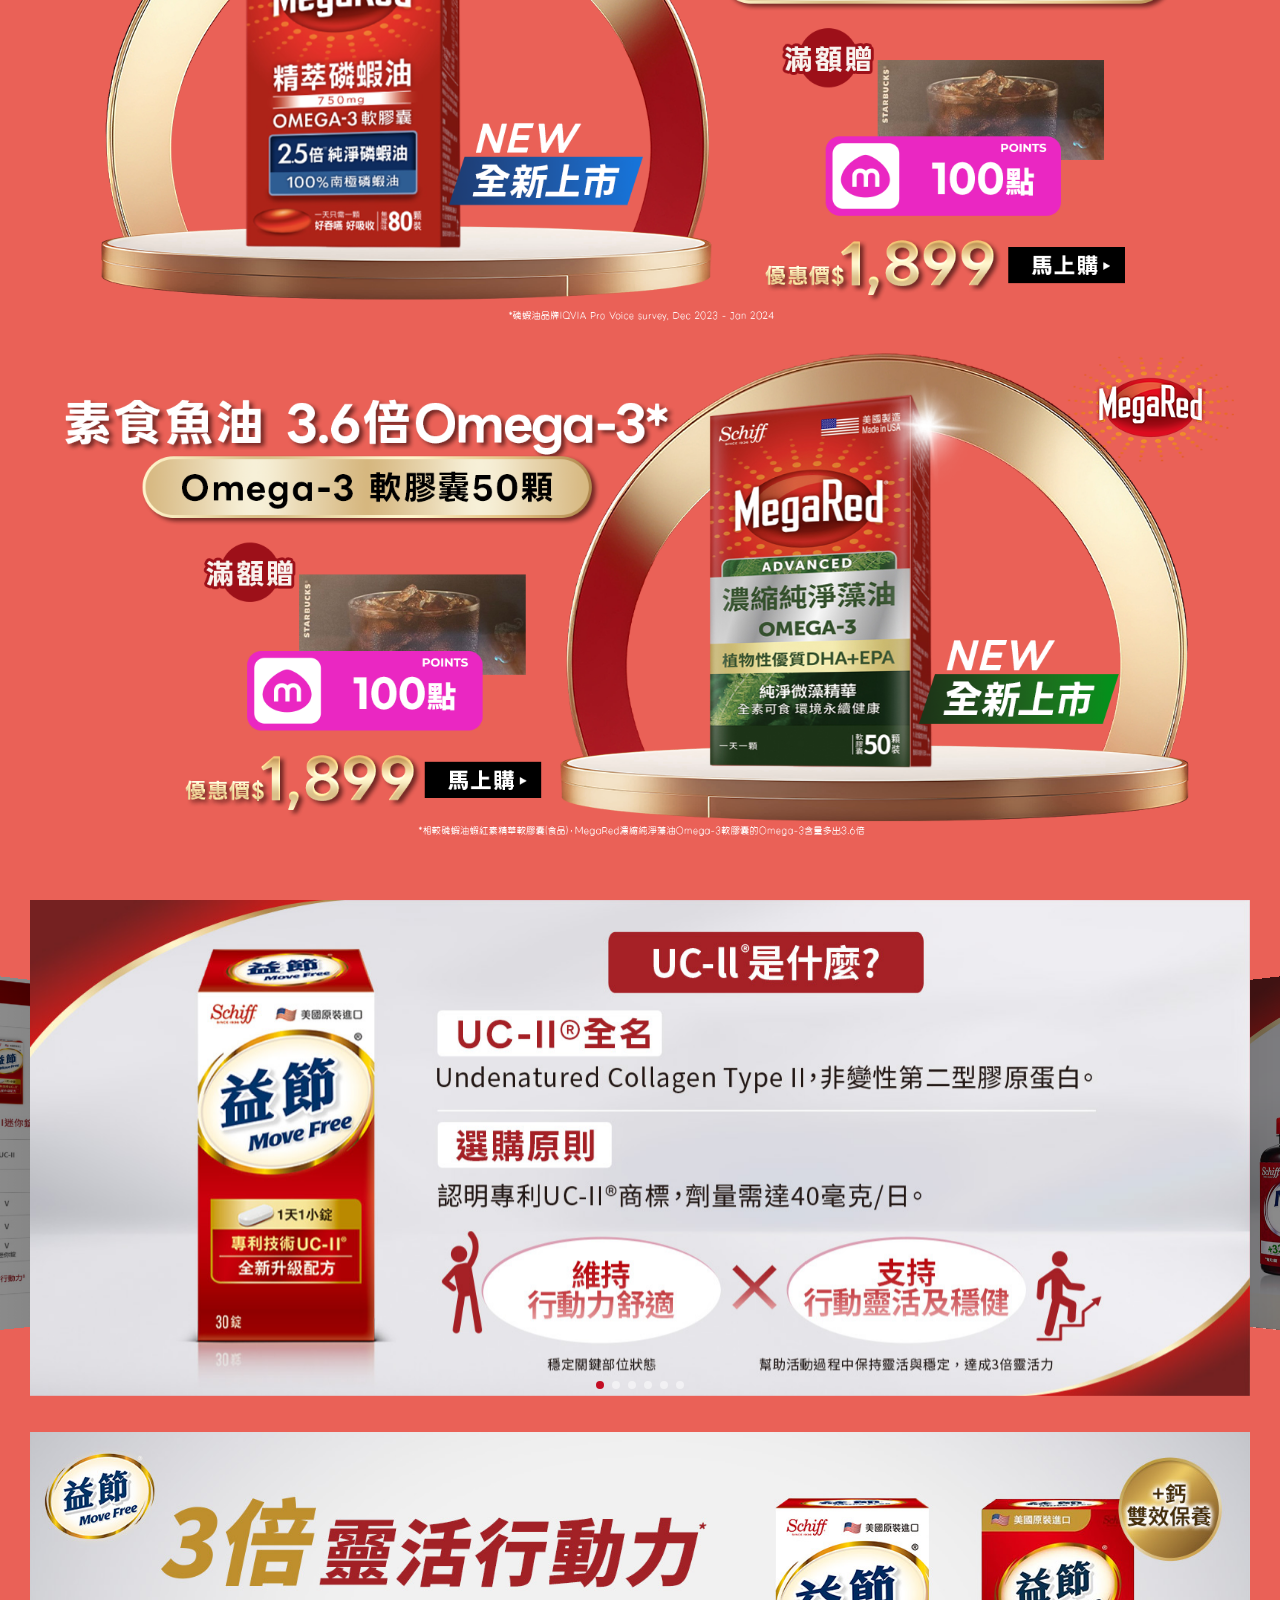
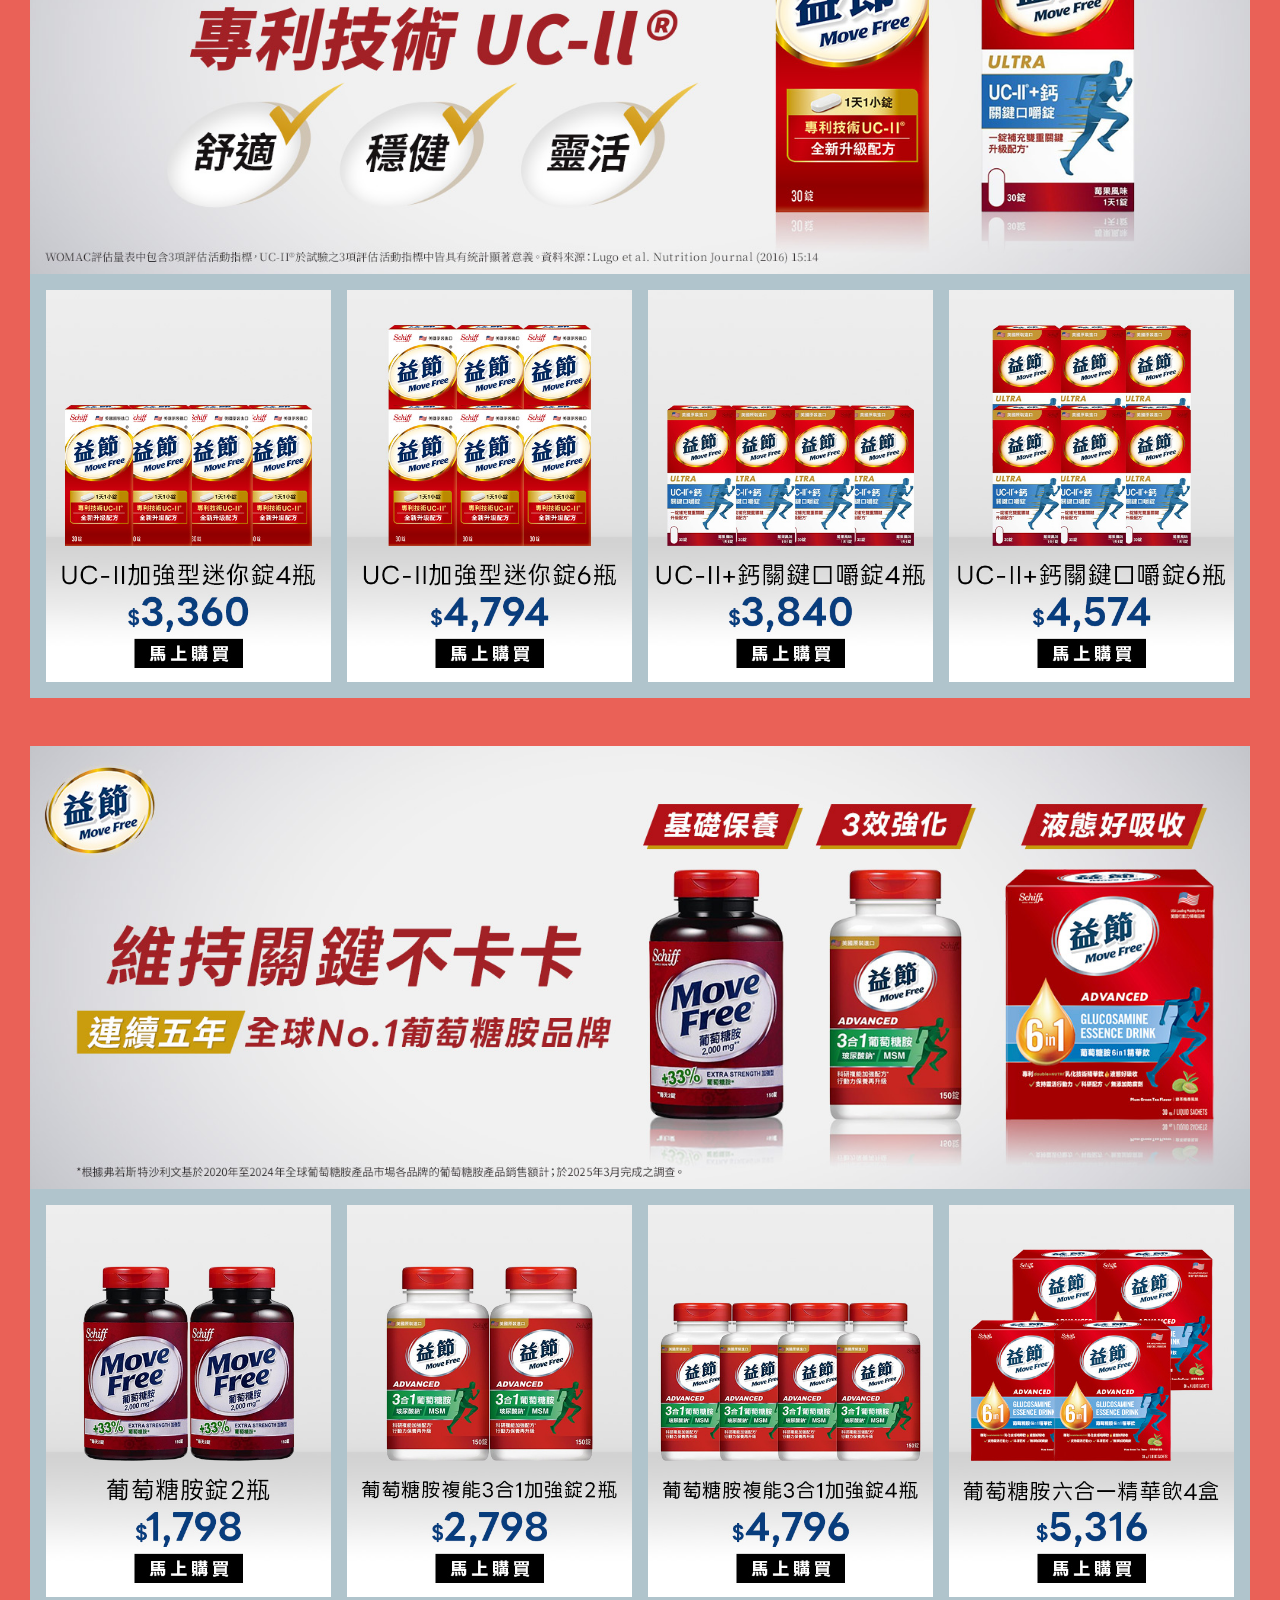
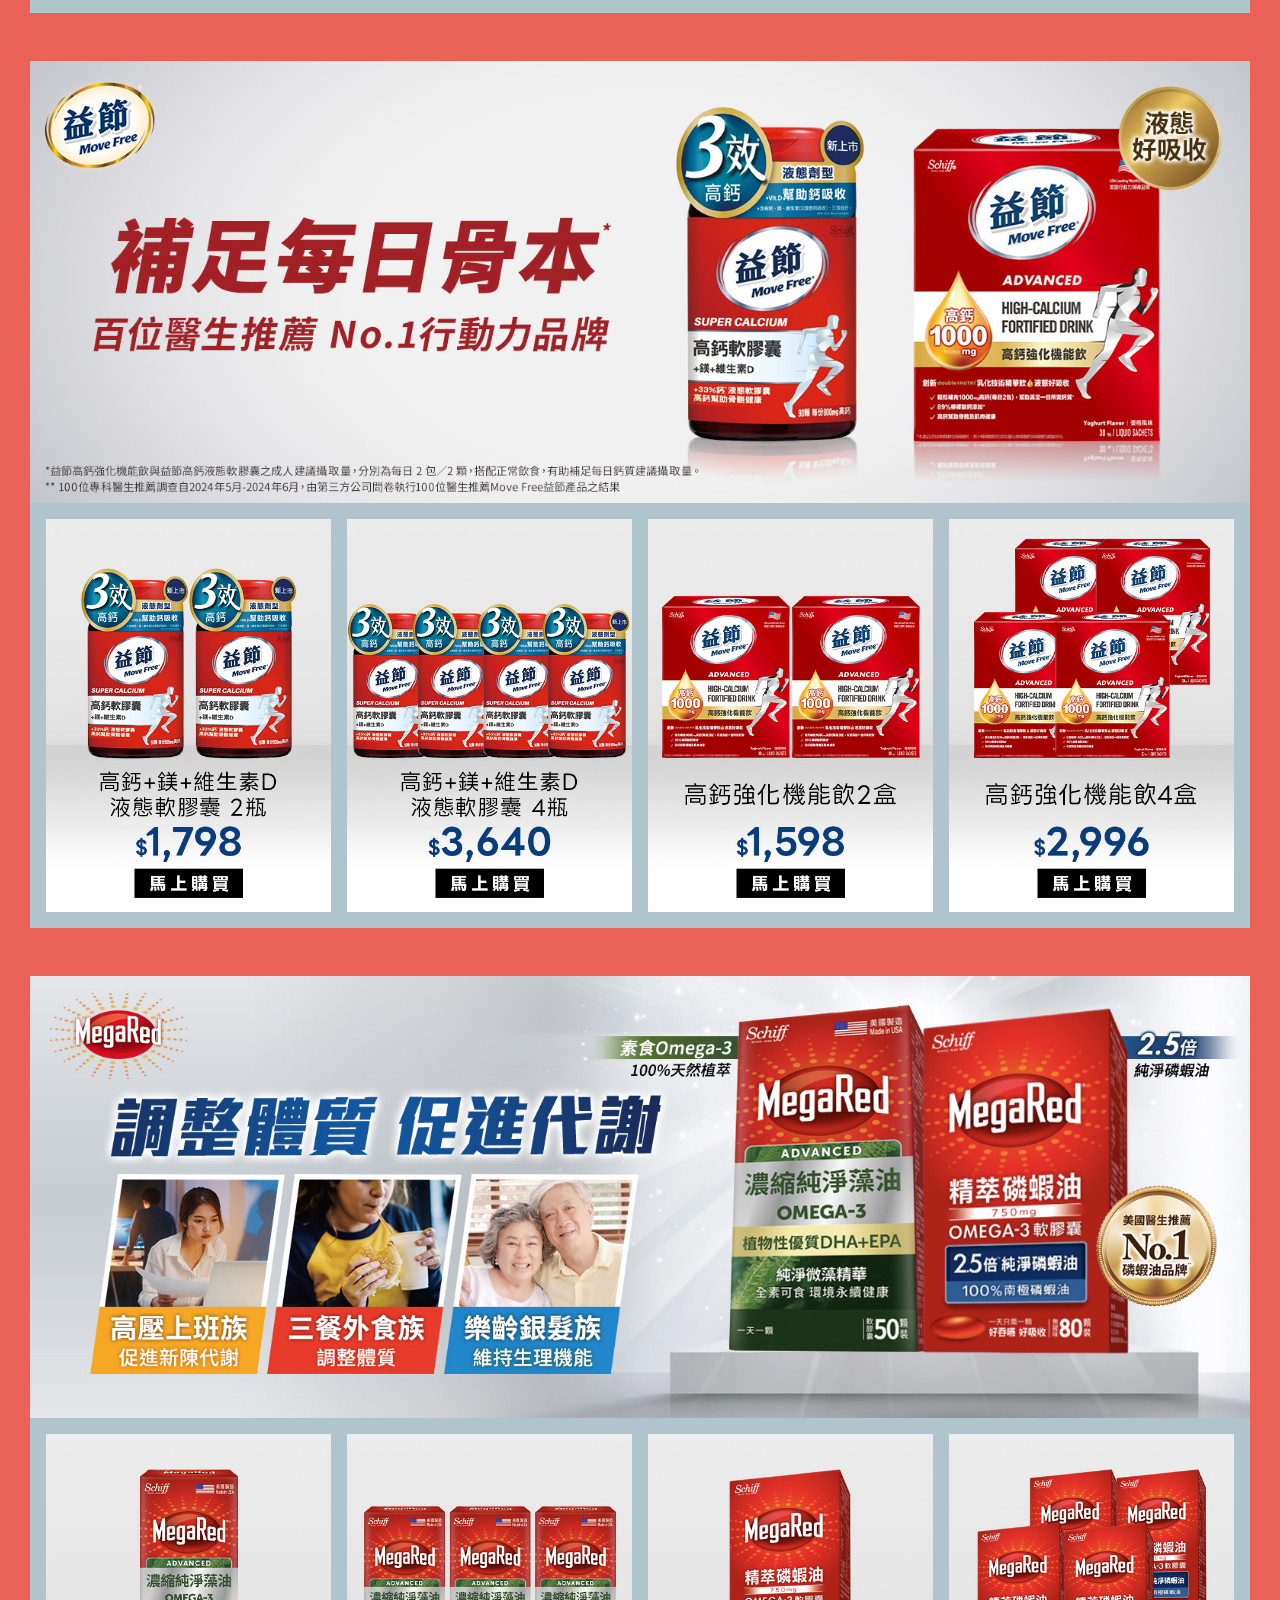
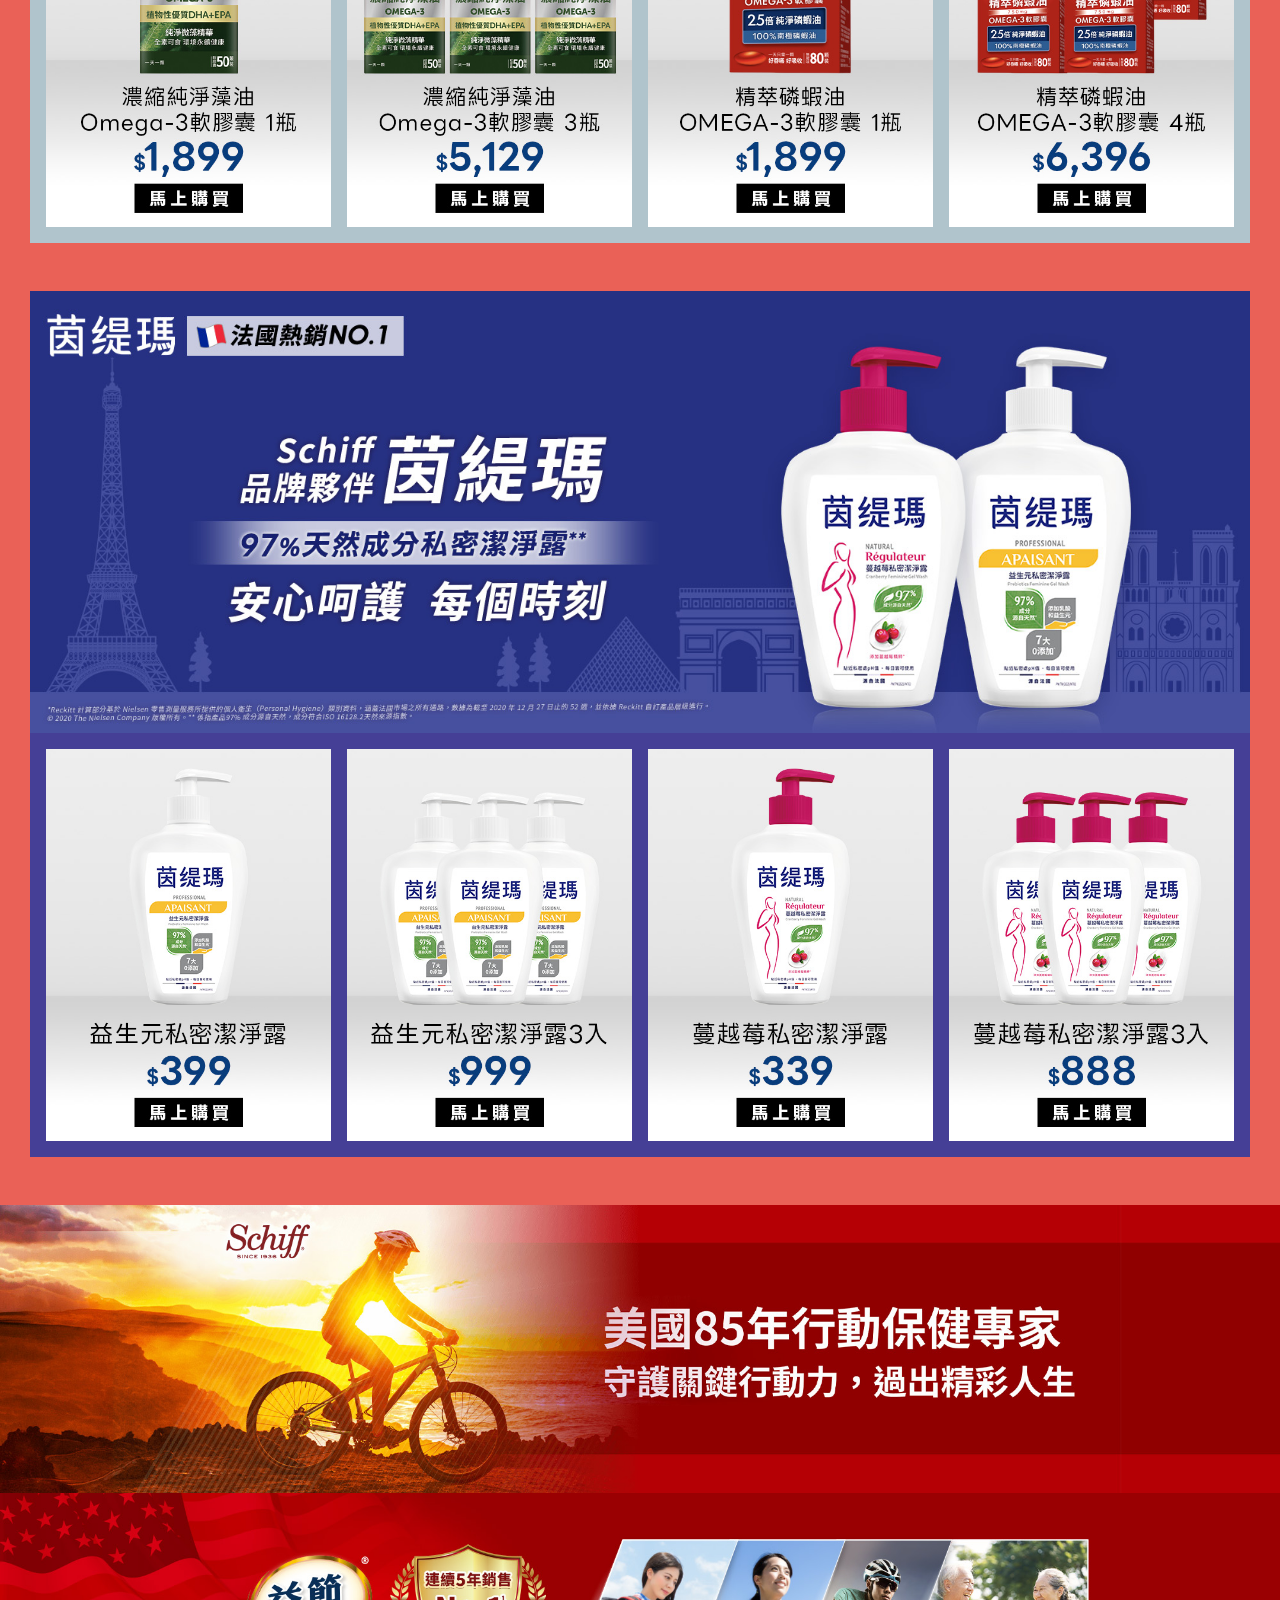
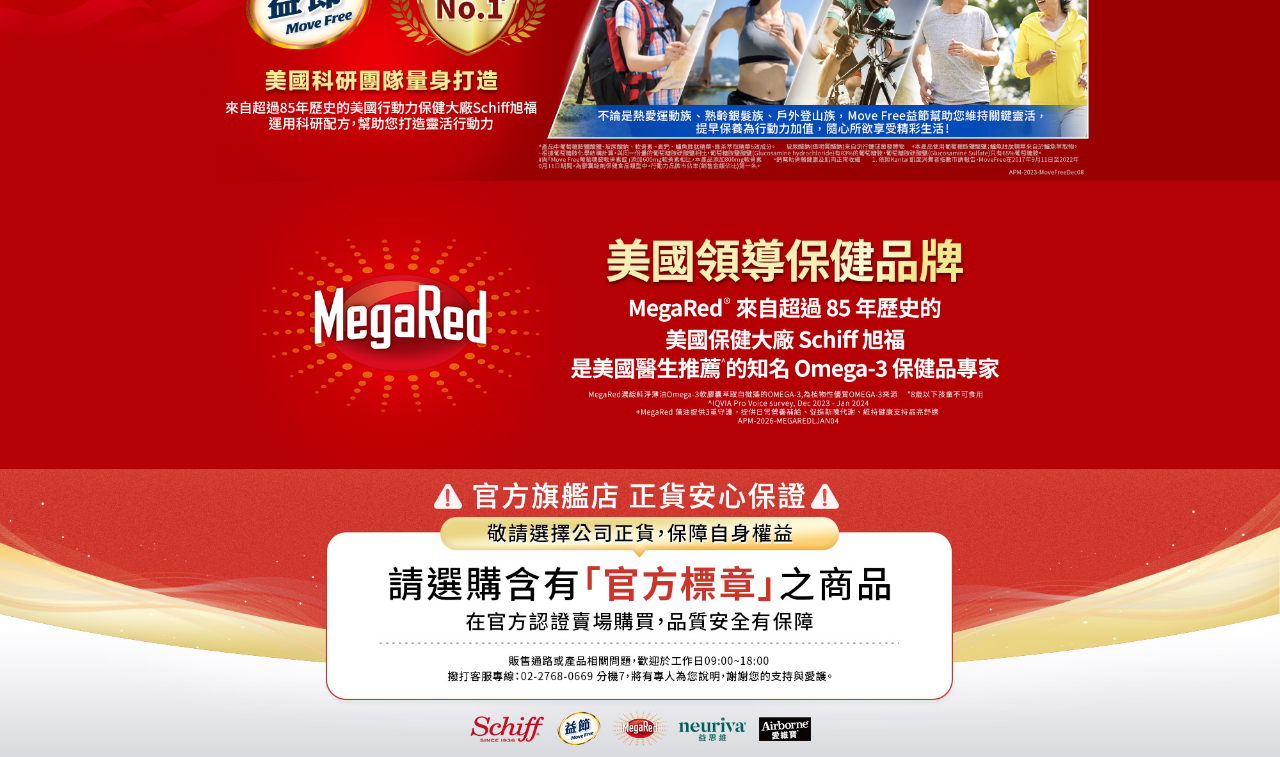
<file: main.html>
<!doctype html>
<html>

<head>
    <link rel="stylesheet" href="images/bootstrap.min.css">
    <meta property="og:title" content="Schiff 旭福｜健康保健系列">
    <meta property="og:description" content="熱銷保健品牌，心血管、關節保養、日常健康補給一次搞定">
    <meta name="google-site-verification" content="oWHKC9vvXX-SvML4k72anifnz4bisY2f6e-6GuBzCzw" />
    <meta name="viewport" content="width=device-width, initial-scale=1.0, maximum-scale=1.0, user-scalable=0">
    <meta name="apple-mobile-web-app-capable" content="yes">
    <meta name="apple-mobile-web-app-status-bar-style" content="black">
    <meta name="format-detection" content="telephone=no">
    <meta name="format-detection" content="address=no">
    <meta charset="utf-8">
    <link rel="stylesheet" href="images/swiper.min.css">
    <link rel="stylesheet" href="images/animate.min.css" />
    <link rel="stylesheet" href="images/Layout.css"><!-- momo設計使用 勿更動 -->
    <link rel="stylesheet" href="images/style_SCF.css">
    <title>Schiff 旭福品牌旗艦館-momo購物網</title>
</head>

<body>
    <div><img src="images/topBtn.png" onclick="topFunction()" id="SCFScrolltoTopBtn" class="d-none d-md-block">
    </div>
    <div class="momoStyle_WRAPPER" style="overflow: hidden!important; margin-bottom:-20px; ">
        <div class="momoStyle_mainArea">
            <!-------------網頁內容從這邊開始------------>
            <!-------------選單------------>
            <div class="container-fluid Area2000" style="background-color: #fff">
                <div class="row justify-content-center ">
                    <div class="col-md-5 col-12 p-0 m-0">
                        <img src="images/00LOGOA.png">
                    </div>
                    <div class="w-100"></div>
                    <div class="col-md-3 col-12 pb-3 m-0">
                        <img src="images/00LOGOB.png">
                    </div>
                </div>
                <div class="row justify-content-center  Area_SCFnavbar">
                    <div class="col-md-8 Area_SCFnavbar_box p-0">
                        <ul class="nav SCFnavbar nav-fill">
                            <li class="nav-item ">
                                <a class="nav-link"
                                    href="https://www.momoshop.com.tw/category/DgrpCategory.jsp?d_code=2193600002&sourcePageType=4"
                                    target="_blank">本月推薦</a>
                            </li>
                            <li class="nav-item ">
                                <a class="nav-link "
                                    href="https://www.momoshop.com.tw/category/DgrpCategory.jsp?d_code=2193600003&sourcePageType=4"
                                    target="_blank">熱銷組合</a>
                            </li>

                            <li class="nav-item dropdown ">
                                <a class="nav-link " data-toggle="dropdown" role="button" aria-haspopup="true"
                                    aria-expanded="false">產品系列</a>
                                <div class="dropdown-menu">

                                    <a class="dropdown-item"
                                        href="https://www.momoshop.com.tw/category/DgrpCategory.jsp?d_code=2193600005&sourcePageType=4"
                                        target="_blank">脈睿-循環健康</a>
                                    <a class="dropdown-item"
                                        href="https://www.momoshop.com.tw/category/DgrpCategory.jsp?d_code=2193600006&sourcePageType=4"
                                        target="_blank">益節-關鍵靈活</a>
                                    <a class="dropdown-item"
                                        href="https://www.momoshop.com.tw/category/DgrpCategory.jsp?d_code=2193600007&sourcePageType=4"
                                        target="_blank">愛維寶-保護力強化</a>
                                    <a class="dropdown-item"
                                        href="https://www.momoshop.com.tw/category/DgrpCategory.jsp?d_code=2193600008&sourcePageType=4"
                                        target="_blank">益思維-思緒清晰</a>
                                    <a class="dropdown-item"
                                        href="https://www.momoshop.com.tw/category/DgrpCategory.jsp?d_code=2193600009&sourcePageType=4"
                                        target="_blank">茵緹瑪-私密清潔</a>
                                    <a class="dropdown-item"
                                        href="https://www.momoshop.com.tw/category/DgrpCategory.jsp?d_code=2193600010&sourcePageType=4"
                                        target="_blank">舒立效-潤喉爽聲</a>
                                    <a class="dropdown-item"
                                        href="https://www.momoshop.com.tw/category/DgrpCategory.jsp?d_code=2193600018"
                                        target="_blank">滴露-日常清潔</a>
                                </div>
                            </li>
                            <li class="nav-item dropdown ">
                                <a class="nav-link" data-toggle="dropdown" role="button" aria-haspopup="true"
                                    aria-expanded="false">熱門成分</a>
                                <div class="dropdown-menu">
                                    <a class="dropdown-item"
                                        href="https://www.momoshop.com.tw/category/DgrpCategory.jsp?d_code=2193600012&sourcePageType=4"
                                        target="_blank">UC-II系列</a>
                                    <a class="dropdown-item"
                                        href="https://www.momoshop.com.tw/category/DgrpCategory.jsp?d_code=2193600013&sourcePageType=4"
                                        target="_blank">葡萄糖胺系列</a>
                                    <a class="dropdown-item"
                                        href="https://www.momoshop.com.tw/category/DgrpCategory.jsp?d_code=2193600014&sourcePageType=4"
                                        target="_blank">好吸收鈣系列</a>
                                    <a class="dropdown-item"
                                        href="https://www.momoshop.com.tw/category/DgrpCategory.jsp?d_code=2193600015&sourcePageType=4"
                                        target="_blank">薑黃素食友善</a>
                                    <a class="dropdown-item"
                                        href="https://www.momoshop.com.tw/category/DgrpCategory.jsp?d_code=2193600016&sourcePageType=4"
                                        target="_blank">OMEGA-3系列</a>
                                    <a class="dropdown-item"
                                        href="https://www.momoshop.com.tw/category/DgrpCategory.jsp?d_code=2193600017&sourcePageType=4"
                                        target="_blank">茵緹瑪私密清潔</a>
                                </div>
                            </li>
                            <div class="w-100 d-md-none d-block"></div>
                            <li class="nav-item ">
                                <a class="nav-link" href="javascript:void(0)" data-target="#nav04">產品小教室</a>
                            </li>
                            <li class="nav-item ">
                                <a class="nav-link" href="javascript:void(0)" data-target="#nav05">品牌介紹</a>
                            </li>
                            <li class="nav-item ">
                                <a class="nav-link" href="javascript:void(0)" data-target="#nav06">官方證明</a>
                            </li>
                        </ul>
                    </div>
                </div>

            </div>
            <!-------------選單 end------------>
            <!-------------月更內容 container------------>
            <!-- 01輪播 -->
            <div class="Area Area2000 FstSwiper" style="position: relative; overflow: hidden">
                <div class="swiper-wrapper">
                    <div class="swiper-slide">
                        <a href="https://www.momoshop.com.tw/category/DgrpCategory.jsp?d_code=2193600003&sourcePageType=4"
                            target="_blank" title="檔期活動">
                            <img src="images/00navC_01.jpg" alt="檔期活動" class="momoStyle_lazyload d-none d-md-block">
                            <img src="images/00navC_01m.jpg" alt="檔期活動" class="momoStyle_lazyload d-md-none d-block">
                        </a>
                    </div>

                    <div class="swiper-slide">
                        <a href="https://www.momoshop.com.tw/category/DgrpCategory.jsp?d_code=2193600012"
                            target="_blank" title="UC-II">
                            <img src="images/00navC_02.jpg" alt="UC-II" class="momoStyle_lazyload d-none d-md-block">
                            <img src="images/00navC_02m.jpg" alt="UC-II" class="momoStyle_lazyload d-md-none d-block">
                        </a>
                    </div>

                    <div class="swiper-slide">
                        <a href="https://www.momoshop.com.tw/category/DgrpCategory.jsp?d_code=2193600012"
                            target="_blank" title="UC-II加鈣">
                            <img src="images/00navC_03.jpg" alt="UC-II加鈣" class="momoStyle_lazyload d-none d-md-block">
                            <img src="images/00navC_03m.jpg" alt="UC-II加鈣" class="momoStyle_lazyload d-md-none d-block">
                        </a>
                    </div>

                    <div class="swiper-slide">
                        <a href="https://www.momoshop.com.tw/category/DgrpCategory.jsp?d_code=2193600014"
                            target="_blank" title="高鈣強化機能飲">
                            <img src="images/00navC_04.jpg" alt="高鈣強化機能飲" class="momoStyle_lazyload d-none d-md-block">
                            <img src="images/00navC_04m.jpg" alt="高鈣強化機能飲" class="momoStyle_lazyload d-md-none d-block">
                        </a>
                    </div>

                    <div class="swiper-slide">
                        <a href="https://www.momoshop.com.tw/category/DgrpCategory.jsp?d_code=2193600005"
                            target="_blank" title="濃縮純淨藻油">
                            <img src="images/00navC_05.jpg" alt="濃縮純淨藻油" class="momoStyle_lazyload d-none d-md-block">
                            <img src="images/00navC_05m.jpg" alt="濃縮純淨藻油" class="momoStyle_lazyload d-md-none d-block">
                        </a>
                    </div>

                    <div class="swiper-slide">
                        <a href="https://www.momoshop.com.tw/category/DgrpCategory.jsp?d_code=2193600005"
                            target="_blank" title="精萃磷蝦油">
                            <img src="images/00navC_06.jpg" alt="精萃磷蝦油" class="momoStyle_lazyload d-none d-md-block">
                            <img src="images/00navC_06m.jpg" alt="精萃磷蝦油" class="momoStyle_lazyload d-md-none d-block">
                        </a>
                    </div>

                    <div class="swiper-slide">
                        <a href="https://www.momoshop.com.tw/category/DgrpCategory.jsp?d_code=2193600013"
                            target="_blank" title="葡萄糖胺錠">
                            <img src="images/00navC_08.jpg" alt="葡萄糖胺錠" class="momoStyle_lazyload d-none d-md-block">
                            <img src="images/00navC_08m.jpg" alt="葡萄糖胺錠" class="momoStyle_lazyload d-md-none d-block">
                        </a>
                    </div>

                    <div class="swiper-slide">
                        <a href="https://www.momoshop.com.tw/category/DgrpCategory.jsp?d_code=2193600003&sourcePageType=4"
                            target="_blank" title="官方授權">
                            <img src="images/00navC_99.jpg" alt="官方授權" class="momoStyle_lazyload d-none d-md-block">
                            <img src="images/00navC_99m.jpg" alt="官方授權" class="momoStyle_lazyload d-md-none d-block">
                        </a>
                    </div>


                </div>
                <div class="swiper-pagination"></div>
            </div>
            <!-- 01輪播 -->

            <!-------------月更內容 container------------>
            <!-- 02影片 -->

            <div class="container Area Area1220">
                <div class="row pt-3 VDrow">
                    <div class="col-4 px-1 px-md-3 mb-3">
                        <iframe style="width: 100%; aspect-ratio: 9 / 16; border-radius: 8px;"
                            src="https://www.youtube-nocookie.com/embed/2doNcEwX6W8?si=gyD9_F59tfi68ufc"
                            title="YouTube video player" frameborder="0"
                            allow="accelerometer; autoplay; clipboard-write; encrypted-media; gyroscope; picture-in-picture; web-share"
                            referrerpolicy="strict-origin-when-cross-origin" allowfullscreen></iframe>
                    </div>

                    <div class="col-4 px-1 px-md-3 mb-3">
                        <iframe style="width: 100%; aspect-ratio: 9 / 16; border-radius: 8px;"
                            src="https://www.youtube-nocookie.com/embed/s4XWAyKHPhg?si=TOAmfZQggzVCJxuj"
                            title="YouTube video player" frameborder="0"
                            allow="accelerometer; autoplay; clipboard-write; encrypted-media; gyroscope; picture-in-picture; web-share"
                            referrerpolicy="strict-origin-when-cross-origin" allowfullscreen></iframe>
                    </div>

                    <div class="col-4 px-1 px-md-3 mb-3">
                        <iframe style="width: 100%; aspect-ratio: 9 / 16; border-radius: 8px;"
                            src="https://www.youtube-nocookie.com/embed/_s6tPRtZiH4?si=Cqj1rQIZvjQAVd6R"
                            title="YouTube video player" frameborder="0"
                            allow="accelerometer; autoplay; clipboard-write; encrypted-media; gyroscope; picture-in-picture; web-share"
                            referrerpolicy="strict-origin-when-cross-origin" allowfullscreen></iframe>
                    </div>
                </div>
            </div>
            <!-- 02影片 -->

            <div class="container Area Area1220  ">

                <!--- 02滿額贈 -->
                <div class="row justify-content-center animate__fadeInUp animate__animated wow">
                    <div class="col-md-8 col-12 col-sm-10 SCFcategorytitle py-md-4 py-3">
                        <img src="images/02bonus_title.png" alt="滿額贈好禮">
                    </div>
                    <div class="w-100"></div>
                    <div class="col mr-md-3 mr-1 p-0 SCFtransformPosition">
                        <a href="#" target="_blank">
                            <img src="images/02bonus01.png" alt="滿額贈好禮"></a>
                    </div>
                    <div class="col mr-md-3 mr-1 p-0 SCFtransformPosition">
                        <a href="#" target="_blank">
                            <img src="images/02bonus02.png" alt="滿額贈好禮"></a>
                    </div>
                    <div class="col mr-md-3 mr-1 p-0 SCFtransformPosition">
                        <a href="#" target="_blank">
                            <img src="images/02bonus03.png" alt="滿額贈好禮"></a>
                    </div>
                    <div class="col p-0 SCFtransformPosition">
                        <a href="#" target="_blank">
                            <img src="images/02bonus04.png" alt="滿額贈好禮"></a>
                    </div>
                    <div class="w-100"></div>
                    <div class="col SCFsafeText my-4">
                        實際贈品請以購物車顯示為主，數量有限，送完為止。
                    </div>
                </div>
                <!--- 02滿額贈 -->
                <!--- 03主打組 -->
                <div class="row justify-content-center ">
                    <div class="col-md-8 col-12 col-sm-10 SCFcategorytitle py-md-4 py-3">
                        <img src="images/03BOM_title.png" alt="本月熱銷主打">
                    </div>
                </div>
                <div class="row mb-md-5 mb-3 ">
                    <div class="col-12 p-md-3 p-0 animate__fadeInUp animate__animated wow SCFtransformScale">
                        <a href="https://www.momoshop.com.tw/goods/GoodsDetail.jsp?i_code=14896382" target="_blank"
                            title="本月熱銷主打">
                            <img src="images/03BOM01.png" alt="本月熱銷主打"></a>
                    </div>
                    <div class="col-12 p-md-3 p-0 animate__fadeInUp animate__animated wow SCFtransformScale">
                        <a href="https://www.momoshop.com.tw/goods/GoodsDetail.jsp?i_code=14911376" target="_blank"
                            title="葡萄糖胺">
                            <img src="images/03BOM02.png" alt="葡萄糖胺"></a>
                    </div>
                    <div class="col-12 p-md-3 p-0 animate__fadeInUp animate__animated wow SCFtransformScale">
                        <a href="https://www.momoshop.com.tw/goods/GoodsDetail.jsp?i_code=15085468" target="_blank"
                            title="精萃磷蝦油">
                            <img src="images/03BOM03.png" alt="精萃磷蝦油"></a>
                    </div>
                    <div class="col-12 p-md-3 p-0 animate__fadeInUp animate__animated wow SCFtransformScale">
                        <a href="https://www.momoshop.com.tw/goods/GoodsDetail.jsp?i_code=15168740" target="_blank"
                            title="濃縮純淨藻油">
                            <img src="images/03BOM04.png" alt="濃縮純淨藻油"></a>
                    </div>
                </div>

                <!--- 03主打組 -->
            </div>
            <!-- 04產品小教室 -->
            <div class="container Area Area1220 SecSwiper pb-3 pb-md-3" style="position: relative; overflow: hidden">
                <div class="swiper-wrapper" id="nav04">
                    <div class="swiper-slide">
                        <a href="#" target="_blank" title="UC-II是什麼">
                            <img src="images/04swiper01.jpg" alt="UC-II是什麼" class="d-none d-md-block">
                            <img src="images/04swiper01m.jpg" alt="UC-II是什麼" class="d-block d-md-none">
                        </a>
                    </div>
                    <div class="swiper-slide">
                        <a href="#" target="_blank" title="UC-II跟葡萄糖胺的差異">
                            <img src="images/04swiper02.jpg" alt="UC-II跟葡萄糖胺的差異" class="d-none d-md-block">
                            <img src="images/04swiper02m.jpg" alt="UC-II跟葡萄糖胺的差異" class="d-block d-md-none">
                        </a>
                    </div>
                    <div class="swiper-slide">
                        <a href="#" target="_blank" title="與他牌UC-II的差異">
                            <img src="images/04swiper03.jpg" alt="與他牌UC-II的差異" class="d-none d-md-block">
                            <img src="images/04swiper03m.jpg" alt="與他牌UC-II的差異" class="d-block d-md-none">
                        </a>
                    </div>
                    <div class="swiper-slide">
                        <a href="#" target="_blank" title="鈣的差異">
                            <img src="images/04swiper05.jpg" alt="鈣的差異" class="d-none d-md-block">
                            <img src="images/04swiper05m.jpg" alt="鈣的差異" class="d-block d-md-none">
                        </a>
                    </div>
                    <div class="swiper-slide">
                        <a href="#" target="_blank" title="與他牌鈣的差異">
                            <img src="images/04swiper06.jpg" alt="與他牌鈣的差異" class="d-none d-md-block">
                            <img src="images/04swiper06m.jpg" alt="與他牌鈣的差異" class="d-block d-md-none">
                        </a>
                    </div>
                    <div class="swiper-slide">
                        <a href="#" target="_blank" title="產品比較表">
                            <img src="images/04swiper07.jpg" alt="產品比較表" class="d-none d-md-block">
                            <img src="images/04swiper07m.jpg" alt="產品比較表" class="d-block d-md-none">
                        </a>
                    </div>

                </div>
                <div class="swiper-pagination"></div>
            </div>
            <!-- 04產品小教室 -->
            <!--- 05一帶四-->

            <div class="container Area Area1220  ">

                <!--- 一帶四-->
                <div class="row justify-content-center mb-md-5 mb-3 pb-1 pb-md-3 animate__fadeInUp animate__animated wow"
                    style="background-color:#b0c4cc;">
                    <div class="col-12 p-0 mb-1 mb-md-3 ">
                        <a href="#" target="_blank" title="UC-II系列">
                            <img src="images/05cateBN01.jpg" alt="UC-II系列"></a>
                    </div>
                    <div class="w-100"></div>
                    <div class="col-md col-6 p-md-0 p-1 m-0 mx-md-3 SCFtransformScale">
                        <a href="https://www.momoshop.com.tw/goods/GoodsDetail.jsp?i_code=14896382" target="_blank"
                            title="#">
                            <img src="images/05A1.jpg" alt="#">
                        </a>
                    </div>
                    <div class="col-md col-6 p-md-0 p-1 mr-0 mr-md-3 SCFtransformScale">
                        <a href="https://www.momoshop.com.tw/goods/GoodsDetail.jsp?i_code=14944494" target="_blank"
                            title="#">
                            <img src="images/05A2.jpg" alt="#">
                        </a>
                    </div>
                    <div class="col-md col-6 p-md-0 p-1 mx-0 ml-md-0 mr-md-3 SCFtransformScale">
                        <a href="https://www.momoshop.com.tw/goods/GoodsDetail.jsp?i_code=14905196" target="_blank"
                            title="#">
                            <img src="images/05A3.jpg" alt="#">
                        </a>
                    </div>
                    <div class="col-md col-6 p-md-0 p-1 mr-0 mr-md-3 SCFtransformScale">
                        <a href="https://www.momoshop.com.tw/goods/GoodsDetail.jsp?i_code=14996965" target="_blank"
                            title="#">
                            <img src="images/05A4.jpg" alt="#">
                        </a>
                    </div>
                </div>
                <!--- 一帶四-->
                <!--- 一帶四-->
                <div class="row justify-content-center mb-md-5 mb-3 pb-1 pb-md-3 animate__fadeInUp animate__animated wow"
                    style="background-color:#b0c4cc;">
                    <div class="col-12 p-0 mb-1 mb-md-3 ">
                        <a href="#" target="_blank" title="葡萄糖胺系列">
                            <img src="images/05cateBN02.jpg" alt="葡萄糖胺系列"></a>
                    </div>
                    <div class="w-100"></div>
                    <div class="col-md col-6 p-md-0 p-1 m-0 mx-md-3 SCFtransformScale">
                        <a href="https://www.momoshop.com.tw/goods/GoodsDetail.jsp?i_code=14939165" target="_blank"
                            title="#">
                            <img src="images/05B1.jpg" alt="#">
                        </a>
                    </div>
                    <div class="col-md col-6 p-md-0 p-1 mr-0 mr-md-3 SCFtransformScale">
                        <a href="https://www.momoshop.com.tw/goods/GoodsDetail.jsp?i_code=14980508" target="_blank"
                            title="#">
                            <img src="images/05B2.jpg" alt="#">
                        </a>
                    </div>
                    <div class="col-md col-6 p-md-0 p-1 mx-0 ml-md-0 mr-md-3 SCFtransformScale">
                        <a href="https://www.momoshop.com.tw/goods/GoodsDetail.jsp?i_code=14911376" target="_blank"
                            title="#">
                            <img src="images/05B3.jpg" alt="#">
                        </a>
                    </div>
                    <div class="col-md col-6 p-md-0 p-1 mr-0 mr-md-3 SCFtransformScale">
                        <a href="https://www.momoshop.com.tw/goods/GoodsDetail.jsp?i_code=14944497" target="_blank"
                            title="#">
                            <img src="images/05B4.jpg" alt="#">
                        </a>
                    </div>
                </div>
                <!--- 一帶四-->
                <!--- 一帶四-->
                <div class="row justify-content-center mb-md-5 mb-3 pb-1 pb-md-3 animate__fadeInUp animate__animated wow"
                    style="background-color:#b0c4cc;">
                    <div class="col-12 p-0 mb-1 mb-md-3 ">
                        <a href="#" target="_blank" title="高鈣系列">
                            <img src="images/05cateBN03.jpg" alt="高鈣系列"></a>
                    </div>
                    <div class="w-100"></div>
                    <div class="col-md col-6 p-md-0 p-1 m-0 mx-md-3 SCFtransformScale">
                        <a href="https://www.momoshop.com.tw/goods/GoodsDetail.jsp?i_code=15074819" target="_blank"
                            title="#">
                            <img src="images/05C1.jpg" alt="#">
                        </a>
                    </div>
                    <div class="col-md col-6 p-md-0 p-1 mr-0 mr-md-3 SCFtransformScale">
                        <a href="https://www.momoshop.com.tw/goods/GoodsDetail.jsp?i_code=14905197" target="_blank"
                            title="#">
                            <img src="images/05C2.jpg" alt="#">
                        </a>
                    </div>
                    <div class="col-md col-6 p-md-0 p-1 mx-0 ml-md-0 mr-md-3 SCFtransformScale">
                        <a href="https://www.momoshop.com.tw/goods/GoodsDetail.jsp?i_code=14939162" target="_blank"
                            title="#">
                            <img src="images/05C3.jpg" alt="#">
                        </a>
                    </div>
                    <div class="col-md col-6 p-md-0 p-1 mr-0 mr-md-3 SCFtransformScale">
                        <a href="https://www.momoshop.com.tw/goods/GoodsDetail.jsp?i_code=14900574 " target="_blank"
                            title="#">
                            <img src="images/05C4.jpg" alt="#">
                        </a>
                    </div>
                </div>
                <!--- 一帶四-->
                <!--- 一帶四-->
                <div class="row justify-content-center mb-md-5 mb-3 pb-1 pb-md-3 animate__fadeInUp animate__animated wow"
                    style="background-color:#b0c4cc;">
                    <div class="col-12 p-0 mb-1 mb-md-3 ">
                        <a href="#" target="_blank" title="MegaRed">
                            <img src="images/05cateBN04.jpg" alt="MegaRed"></a>
                    </div>
                    <div class="w-100"></div>
                    <div class="col-md col-6 p-md-0 p-1 m-0 mx-md-3 SCFtransformScale">
                        <a href="https://www.momoshop.com.tw/goods/GoodsDetail.jsp?i_code=15168740" target="_blank"
                            title="#">
                            <img src="images/05D1.jpg" alt="#">
                        </a>
                    </div>
                    <div class="col-md col-6 p-md-0 p-1 mr-0 mr-md-3 SCFtransformScale">
                        <a href="https://www.momoshop.com.tw/category/DgrpCategory.jsp?d_code=2193600005&sourcePageType=4"
                            target="_blank" title="#">
                            <img src="images/05D2.jpg" alt="#">
                        </a>
                    </div>
                    <div class="col-md col-6 p-md-0 p-1 mx-0 ml-md-0 mr-md-3 SCFtransformScale">
                        <a href="https://www.momoshop.com.tw/goods/GoodsDetail.jsp?i_code=15085468" target="_blank"
                            title="#">
                            <img src="images/05D3.jpg" alt="#">
                        </a>
                    </div>
                    <div class="col-md col-6 p-md-0 p-1 mr-0 mr-md-3 SCFtransformScale">
                        <a href="https://www.momoshop.com.tw/goods/GoodsDetail.jsp?i_code=15085462" target="_blank"
                            title="#">
                            <img src="images/05D4.jpg" alt="#">
                        </a>
                    </div>
                </div>
                <!--- 一帶四-->
                <!--- 一帶四-->
                <div class="row justify-content-center mb-md-5 mb-3 pb-1 pb-md-3 animate__fadeInUp animate__animated wow"
                    style="background-color:#453f96;">
                    <div class="col-12 p-0 mb-1 mb-md-3 ">
                        <a href="#" target="_blank" title="茵緹瑪">
                            <img src="images/05cateBN05.jpg" alt="茵緹瑪"></a>
                    </div>
                    <div class="w-100"></div>
                    <div class="col-md col-6 p-md-0 p-1 m-0 mx-md-3 SCFtransformScale">
                        <a href="https://www.momoshop.com.tw/goods/GoodsDetail.jsp?i_code=15190212" target="_blank"
                            title="#">
                            <img src="images/05E1.jpg" alt="#">
                        </a>
                    </div>
                    <div class="col-md col-6 p-md-0 p-1 mr-0 mr-md-3 SCFtransformScale">
                        <a href="https://www.momoshop.com.tw/category/DgrpCategory.jsp?d_code=2193600009&sourcePageType=4"
                            target="_blank" title="#">
                            <img src="images/05E2.jpg" alt="#">
                        </a>
                    </div>
                    <div class="col-md col-6 p-md-0 p-1 mx-0 ml-md-0 mr-md-3 SCFtransformScale">
                        <a href="https://www.momoshop.com.tw/goods/GoodsDetail.jsp?i_code=15190214" target="_blank"
                            title="#">
                            <img src="images/05E3.jpg" alt="#">
                        </a>
                    </div>
                    <div class="col-md col-6 p-md-0 p-1 mr-0 mr-md-3 SCFtransformScale">
                        <a href="https://www.momoshop.com.tw/category/DgrpCategory.jsp?d_code=2193600009&sourcePageType=4"
                            target="_blank" title="#">
                            <img src="images/05E4.jpg" alt="#">
                        </a>
                    </div>
                </div>
                <!--- 一帶四-->

            </div>
            <!--- 05一帶四-->

            <!-------------月更內容 container------------>
            <!-- 98頁尾 -->
            <div class="container-fluid Area Area2000 no-gutters">
                <!--- -->
                <div class="row justify-content-center">
                    <div class="col-12 p-0" id="nav05">
                        <a href="https://www.momoshop.com.tw/category/DgrpCategory.jsp?d_code=2193600003&sourcePageType=4"
                            target="_blank" title="SCHIFF家族">
                            <img src="images/98CTA01.jpg" alt="SCHIFF家族" class="d-none d-md-block">
                            <img src="images/98CTA01m.jpg" alt="SCHIFF家族" class="d-md-none d-block">
                        </a>
                    </div>

                    <div class="col-12 p-0">
                        <a href="https://www.momoshop.com.tw/category/DgrpCategory.jsp?d_code=2193600006"
                            target="_blank" title="益節官方介紹">
                            <img src="images/98CTA02.jpg" alt="益節官方介紹" class="d-none d-md-block">
                            <img src="images/98CTA02m.jpg" alt="益節官方介紹" class="d-md-none d-block">
                        </a>
                    </div>

                    <div class="col-12 p-0">
                        <a href="https://www.momoshop.com.tw/category/DgrpCategory.jsp?d_code=2193600005"
                            target="_blank" title="MegaRed官方介紹">
                            <img src="images/98CTA03.jpg" alt="MegaRed官方介紹" class="d-none d-md-block">
                            <img src="images/98CTA03m.jpg" alt="MegaRed官方介紹" class="d-md-none d-block">
                        </a>
                    </div>
                    <div class="col-12 p-0" id="nav06">
                        <a href="https://www.momoshop.com.tw/category/DgrpCategory.jsp?d_code=2193600003&sourcePageType=4"
                            target="_blank" title="官方授權">
                            <img src="images/00navC_99.jpg" alt="官方授權" class="d-none d-md-block">
                            <img src="images/00navC_99m.jpg" alt="官方授權" class="d-md-none d-block">
                        </a>
                    </div>

                </div>
                <!--- -->
            </div>
            <!-- 98頁尾 -->

            <!-- ----------網頁內容到這邊結束------------>
        </div>
    </div>
    <!-- ----------default setting------------>
    <script src="images/swiper.min.js"></script>
    <script src="images/jquery-3.6.0.min.js"></script>
    <script src="images/bootstrap.bundle.js"></script>
    <script src="images/owl.carousel.min.js"></script>
    <script src="images/body.js"></script>
    <script src="images/lazyload.min.js"></script>
    <script src="images/wow.min.js"></script>
    <script>
        new WOW().init();
    </script>
    <script>
        //TOP BTN
        //Get the button:
        mybutton = document.getElementById("SCFScrolltoTopBtn");

        // When the user scrolls down 20px from the top of the document, show the button
        window.onscroll = function () {
            scrollFunction()
        };

        function scrollFunction() {
            if (document.body.scrollTop > 20 || document.documentElement.scrollTop > 20) {
                mybutton.style.opacity = "1";
            } else {
                mybutton.style.opacity = "0";
            }
        }
        // When the user clicks on the button, scroll to the top of the document
        function topFunction() {
            $('html, body').stop().animate({
                scrollTop: 0
            }, 500);
        }
    </script>
    <!--
	<script>
		$(document).ready(function () {
			$.fn.snow({ minSize: 1, maxSize: 10, newOn: 300, flakeColor: '#FFFFFF' });
		});
	</script>-->

    <script>
        $('.nav-link').on('click', function (e) {
            e.preventDefault();

            var target = $(this).data('target');

            $('html, body').animate({
                scrollTop: $(target).offset().top - 80
            }, 500);

        });
    </script>
    <script>
        var FstSwiper = new Swiper('.FstSwiper', {

            //★5.2.1★小圓點【基本】-白點swiper-pagination-white, 黑點swiper-pagination-black
            pagination: {
                el: '.FstSwiper .swiper-pagination',
                clickable: true, //觸擊切換
            },
            //★5.2.1★左右切換-白色箭頭swiper-button-white, 黑色箭頭swiper-button-black  
            navigation: {
                nextEl: '.FstSwiper .swiper-button-next',
                prevEl: '.FstSwiper .swiper-button-prev',
            },
            //★5.2.1★自動撥放
            autoplay: {
                delay: 5000,
                disableOnInteraction: false, //觸擊後不再自動輪播
            },
            //★5.2.1★切換特效(淡化)
            effect: 'slide', //切換特效 fade(淡化) cube(立方體) coverflow(3D) flip(翻牌) slide(一般)
            fadeEffect: {
                crossFade: true //打開自動淡出
            },
            //排版
            slidesPerView: 1, //顯示幾個
            slidesPerGroup: 1, //一次切換幾個
            spaceBetween: 0, //間距
            loop: true,
        });
        var FstSwiper = new Swiper('.SecSwiper', {

            //★5.2.1★小圓點【基本】-白點swiper-pagination-white, 黑點swiper-pagination-black
            pagination: {
                el: '.SecSwiper .swiper-pagination',
                clickable: true, //觸擊切換
            },
            //★5.2.1★左右切換-白色箭頭swiper-button-white, 黑色箭頭swiper-button-black  
            navigation: {
                nextEl: '.SecSwiper .swiper-button-next',
                prevEl: '.SecSwiper .swiper-button-prev',
            },
            //★5.2.1★自動撥放
            autoplay: {
                delay: 5000,
                disableOnInteraction: false, //觸擊後不再自動輪播
            },
            //★5.2.1★切換特效(淡化)
            effect: 'coverflow', //切換特效 fade(淡化) cube(立方體) coverflow(3D) flip(翻牌) slide(一般)
            fadeEffect: {
                crossFade: true //打開自動淡出
            },
            //排版
            slidesPerView: 1, //顯示幾個
            slidesPerGroup: 1, //一次切換幾個
            spaceBetween: 0, //間距
            loop: true,
        });
    </script>
    <script>
        $(function () {
            // 1. 拔除 Bootstrap 原生的 data-toggle
            $('.SCFnavbar .nav-item.dropdown > a').removeAttr('data-toggle');

            // 2. 點擊控制
            $('.SCFnavbar .nav-item.dropdown > a').on('click', function (e) {

                if ($(window).width() <= 767) {
                    e.preventDefault();

                    var $parent = $(this).parent('.dropdown');
                    var isAlreadyOpen = $parent.hasClass('show');

                    $('.SCFnavbar .dropdown').removeClass('show');

                    if (!isAlreadyOpen) {
                        $parent.addClass('show');
                    }
                }
            });

            // 3. 滾動自動收起
            $(window).on('scroll', function () {

                if ($(window).width() <= 767) {

                    var scrollTop = $(this).scrollTop();
                    var triggerHeight = $(window).height() / 3;

                    if (scrollTop > triggerHeight) {
                        $('.SCFnavbar .dropdown').removeClass('show');
                    }
                }
            });
        });
        document.querySelectorAll('a[href^="#"]').forEach(anchor => {
            anchor.addEventListener('click', function (e) {
                e.preventDefault(); // 關鍵：阻止網址跳轉與閃爍

                const targetId = this.getAttribute('href');
                // 排除掉只有 "#" 的空連結
                if (targetId === "#") return;

                const targetElement = document.querySelector(targetId);

                if (targetElement) {
                    // 計算目標位置，-80 是預留上方選單的高度，可自行調整
                    const offsetTop = targetElement.getBoundingClientRect().top + window.pageYOffset - 80;

                    window.scrollTo({
                        top: offsetTop,
                        behavior: 'smooth'
                    });
                }
            });
        });
    </script>

</body>

</html>
</file>
<file: images/Layout.css>
/* 此文件為momo設計使用 勿更動 */

.Area {
    position: relative;
    margin: 0 auto;
    padding: 0;
    border-radius: 0;
    text-align: center;
}

.Area2000 {
    max-width: 2000px;
    height: auto;
    margin-bottom: 0px;
    position: relative;
    margin: 0 auto;
    box-sizing: border-box;
    padding: 0;
}

.Area1220 {
    max-width: 1220px;
    height: auto;
    margin-bottom: 0px;
    position: relative;
    margin: 0 auto;
    box-sizing: border-box;
    padding: 0;
}

@media screen and (max-width:768px) {
    .Area2000 {
        width: 100%;
        max-width: 100%;
        height: auto;
    }

    .Area1220 {
        width: 100%;
        max-width: 100%;
        height: auto;
    }
    .swiper-wrapper {
        height: auto;
    }
}

.momoStyle_WRAPPER {
    z-index: 0;
    position: relative;
    display: block;
    margin: 0 auto;
    padding: 0;
    overflow: hidden;
    width: 100%;
    min-width: 1220px;
    text-align: left;
    font-family: "微軟正黑體", "Microsoft JhengHei", Helvetica;
}

@media screen and (max-width: 767px) {
    .momoStyle_WRAPPER {
        min-width: inherit;
        min-height: 100vh;
        overflow: hidden;
    }
}

.momoStyle_WRAPPER .momoStyle_mainArea {
    position: relative;
    display: block;
    margin: 0 auto;
    max-width: 100%;
    z-index: 1;
}

.momoStyle_mainArea {
    padding: 0;
    margin: 0;
    font-family: '微軟正黑體', "Microsoft JhengHei", sans-serif;
    font-weight: 500;
    font-size: 18px;
    word-wrap: break-word;
    word-break: normal;
}

.momoStyle_mainArea img {
    -webkit-user-drag: none;
    border: none;
    width: 100%;
}
</file>
<file: images/style_SCF.css>
body {
    margin: 0;
    padding: 0;
    background: #ea6157;
    background-image: url(SCFBG.jpg);
    width: 100%;
    background-size: cover;
    background-position: center center;
    background-attachment: fixed;
    background-repeat: no-repeat;
}

@media screen and (max-width:768px) {

    body {
        background-image: url(SCFBGm.jpg);
        background-size: cover;
        background-repeat: repeat-y;
        background-attachment: fixed;

    }
}

@media screen and (min-width:768px) {


    /* PCscrollbar樣式 */
    ::-webkit-scrollbar-thumb {
        background: #ffffff63;
    }

    ::-webkit-scrollbar {
        -webkit-appearance: none;
        width: 10px;
        height: 5px;
        background: linear-gradient(rgb(0, 0, 0) 0%, rgb(0, 0, 0) 100%);
    }
}




.SCFsafeText {
    /* 安全字樣式 */
    color: #000;
    text-align: center;
    font-size: 0.8rem;
    font-family: futurastdmedium, noto sans tc, Arial, 微軟正黑體, microsoft jhenghei, sans-serif;
}

.row {
    /*fixed flexbox stretch images*/
    align-items: center !important;
}

.col-6 a:hover {
    cursor: pointer;
}

.SCFtransformScale {
    transform: scale(1);
    transition-duration: .3s;
}

.SCFtransformScale:hover {
    transform: scale(0.98);
    cursor: pointer;
}

.SCFcategorytitle {
    /*分類大標樣式*/
    /* pointer-events: none; */
    cursor: default;
    /* 白底黑字用大標陰影 */
    /* filter: drop-shadow(3px 3px 3px rgba(0, 0, 0, 0.8));
    -webkit-filter: drop-shadow(3px 3px 3px rgba(0, 0, 0, 0.8)); */
}

.SCFcategorytitle span {
    /* 安全字 */
    font-size: 36px;
}

html {
    /* user-select: none; */
    /* color: black; */
    color: #fff;
    text-align: center;
    scroll-behavior: auto;
}

.lip {
    width: 100%;
    display: flex;
    justify-content: center;
}

.SCFtransformScale {
    transform: scale(1);
    transition-duration: .3s;
}

.SCFtransformScale:hover {
    transform: scale(0.98);
    cursor: pointer;
}

.SCFtransformPosition {
    /* 滿額贈hover動態  */
    transform: translate(0, 0);
    transition-duration: .3s;
}

.SCFtransformPosition:hover {
    transform: translate(0, -8px);
}

.Area_SCFnavbar {
    color: #ffffff;

    margin-bottom: 0 !important;
    /* justify-content: flex-start !important; */
    background-color: #c30d23;
}

.SCFnavbar a {
    color: #ffffff;
    font-family: futurastdmedium, noto sans tc, Arial, 微軟正黑體, microsoft jhenghei, sans-serif;
    font-weight: 400;
    font-size: 1.08rem;
    line-height: 2em;
    text-align: center;
    vertical-align: middle;
    cursor: pointer;

}

/* 選單hover動態 */
.SCFnavbar a:hover {
    background-color: #d11b30;
    color: #ffffff;
    opacity: 1;
}

.SCFnavbar .dropdown-item:first-child {
    border-top-left-radius: 0;
    border-top-right-radius: 0;
}
.SCFnavbar  .dropdown>a{
    color: #fff !important;
}
.SCFnavbar .dropdown-menu {
    min-width: 13rem;
    padding: 0;
    margin: 0;
    font-size: 1rem;
    color: #212529;
    text-align: left;
    list-style: none;
    background-color: #00000000;
    background-clip: padding-box;
    border: none;
    border-radius: 0;
}

.SCFnavbar .dropdown-menu .dropdown-item {
    background-color: #ffffffdd;
    border: none;
    border-radius: 0;
    padding: 3px;
    color: #000;

}

.SCFnavbar .dropdown-menu .dropdown-item:hover {
    border: none;
    border-radius: 0;
    color: #c30d23;
    font-weight: 800;


}


.SCFnavbar .dropdown {
    overflow: hidden;
}

.SCFnavbar .dropdown .dropdown-menu {
    -webkit-transition: all .6s;
    transition: all .6s;
    max-height: 0;
    display: block;
    overflow: hidden;
    opacity: 0;
    /* 補上預設透明度0，讓漸入動畫更順暢 */
}

/* --- PC 版 (寬度 768px 以上)：維持 Hover 展開 --- */
@media screen and (min-width: 768px) {
    .SCFnavbar .dropdown:hover {
        overflow: visible;
    }

    .SCFnavbar .dropdown:hover .dropdown-menu {
        max-height: 500px;
        opacity: 1;
    }
}

/* --- MB 版 (寬度 767px 以下)：改用點擊展開 (Bootstrap 點擊會觸發 .show) --- */
@media screen and (max-width: 767px) {
    .SCFnavbar .show {
        overflow: visible;
    }

    .SCFnavbar .show .dropdown-menu {
        max-height: 500px;
        opacity: 1;

    }

    /* 1. 取消父層的相對定位，讓子選單以整條 Navbar 為對齊基準 */
    .SCFnavbar .dropdown {
        position: static !important;
    }

    /* 2. 讓下拉選單 100% 滿版，貼齊左右邊緣 */
    .SCFnavbar .dropdown-menu {
        width: 100%;
        left: 0 !important;
        right: 0 !important;
        text-align: center;
        /* 滿版時文字置中通常比較好看，也可依需求保持 left */
    }
}

@media screen and (max-width: 768px) {

    .Area_SCFnavbar {
        margin-bottom: 0 !important;
        /* justify-content: flex-start !important; */
    }

    .SCFnavbar li {
        border: none;
    }

    .SCFnavbar li:nth-child(odd) {
        border: none;

    }
}

@media screen and (max-width: 768px) {

    .VDrow {
        display: flex;
        flex-wrap: nowrap;
        overflow-x: auto;
        overflow-y: hidden;
        -webkit-overflow-scrolling: touch;
        touch-action: pan-x;
        /* 🔥 關鍵 */
        scroll-snap-type: x mandatory;
    }

    .VDrow .col-4 {
        flex: 0 0 60%;
        max-width: 60%;
        scroll-snap-align: start;
        pointer-events: auto;

    }
}

.SCFoverlay:hover {
    /* filter: drop-shadow(0px 0px 0px #000000aa) brightness(1.01);
    -webkit-filter: drop-shadow(0px 0px 0px #000000aa) brightness(1.01); */
}

@media screen and (max-width: 768px) {

    .SCFtransformScale:hover,
    .SCFtransformPosition:hover,
    .SCFpromoteSetLight:hover {
        -webkit-filter: none;
        filter: none;
        transform: none;


    }


}


#SCFScrolltoTopBtn {
    width: 60px;
    position: fixed;
    right: 1%;
    bottom: 3%;
    height: auto;
    opacity: 0;
    transition-duration: .3s;
    z-index: 99;
}

#SCFScrolltoTopBtn:hover {
    cursor: pointer;
    opacity: 1;
}

.SecSwiper,
.SecSwiper .swiper-wrapper {
    overflow: visible !important;
}

/* Swiper樣式區域 */
.FstSwiper,
.SecSwiper {
    --swiper-theme-color: #c30d23;
    --swiper-navigation-color: #fff;
    --swiper-navigation-size: 30px;
}

.swiper-pagination {
    width: 100%;
    left: 0%;
    bottom: 8%;
    /* --swiper-pagination-color: #cf0000; */
}

@media screen and (max-width: 768px) {
    .swiper-pagination {
        bottom: 2%;
    }
}
</file>
